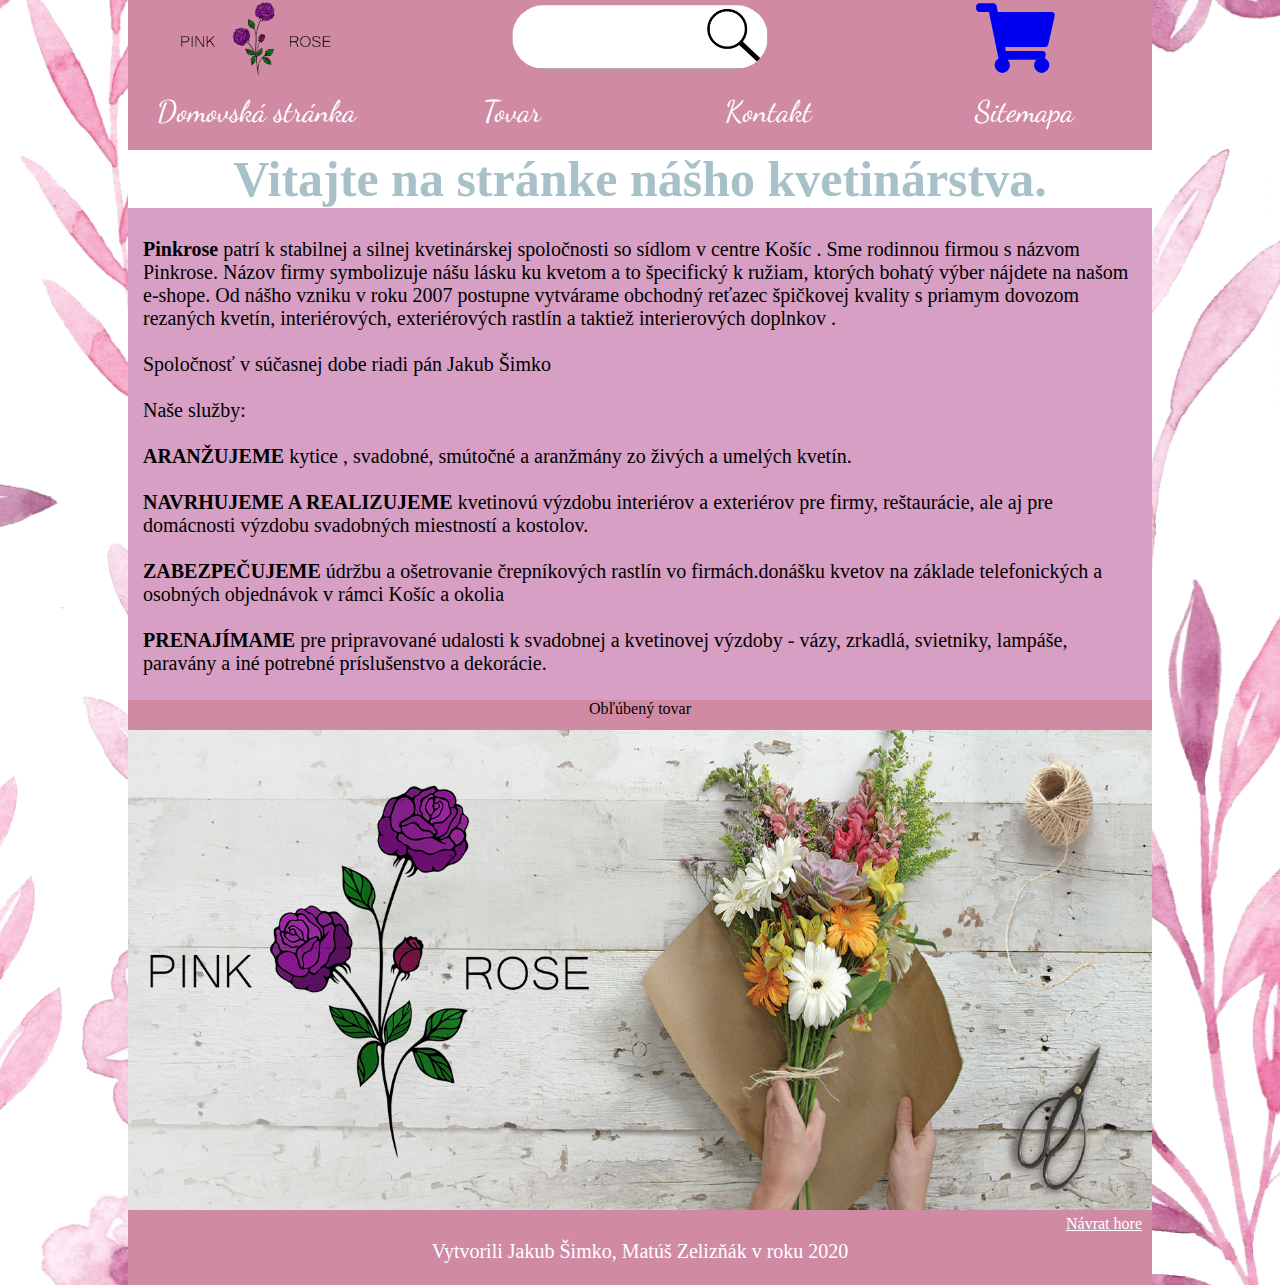
<file: AHOJKY/index.html>
<!DOCTYPE html>
<html lang="en">
<head>
    
    <meta charset="UTF-8">
    <meta name="viewport" content="width=device-width, initial-scale=1.0">
    <meta name="description" content="Na tejto stránke nájdete potrebné informácie o firme Pinkrose">
    <meta name="keywords" content=" O nás Domovská stránka kytice kvety ruže Pinkrose služby ">
    <title>Pinkrose</title>
    <link href="https://fonts.googleapis.com/css?family=Dancing+Script" rel="stylesheet">
    <link rel="stylesheet" href="https://cdnjs.cloudflare.com/ajax/libs/font-awesome/5.13.0/css/all.min.css">
    <link rel="stylesheet" href="style.css">
</head>
<body id="top">
    <div class="grid-index">
        <div class="LOGO"> <a href="index.html">
            <img src="img/logo.png" alt="logo" class="logo">
        </a></div>
        <div class="HLADAT"><img src="../AHOJKY/img/kratke.png" alt="nenájdeš"></div>
        <div class="KOSIK"><a href="podstranky/KOSIK.html"><i class="fas fa-shopping-cart"></i></a></div>
        <div class="PROFIL"><a href="index.html"><p>Domovská stránka</p></a></div>
        <div class="TOVAR"><a href="podstranky/TOVAR.html"><p>Tovar</p></a></div>
        <div class="KONTAKTY"><a href="podstranky/KONTAKTY.html"><p>Kontakt</p></a></div>
        <div class="SITEMAPA"><a href="podstranky/SITEMAPA.html"><p>Sitemapa</p></a></div>
        <div class="AKCIE"><h2>Vitajte na stránke nášho kvetinárstva.</h2>
            <p class="onas"> <strong>Pinkrose</strong>  patrí k stabilnej a silnej kvetinárskej spoločnosti so sídlom v centre Košíc .
                Sme rodinnou firmou s názvom Pinkrose. Názov firmy symbolizuje nášu lásku ku kvetom a to špecifický k ružiam, ktorých bohatý výber nájdete na našom e-shope.
                Od nášho vzniku v roku 2007 postupne vytvárame obchodný reťazec špičkovej kvality s priamym dovozom rezaných kvetín, interiérových, exteriérových rastlín a taktiež interierových doplnkov .
                <br><br>
                Spoločnosť v súčasnej dobe riadi pán Jakub Šimko
                <br><br>
                Naše služby:
                <br><br>
                <strong>ARANŽUJEME</strong>
                kytice , svadobné, smútočné a aranžmány zo živých a umelých kvetín.
                <br><br>
                <strong>NAVRHUJEME A REALIZUJEME</strong>
                kvetinovú výzdobu interiérov a exteriérov pre firmy, reštaurácie, ale aj pre domácnosti
                výzdobu svadobných miestností a kostolov.
                <br><br>
                 <strong>ZABEZPEČUJEME</strong>
                údržbu a ošetrovanie črepníkových rastlín vo firmách.donášku kvetov na základe telefonických a osobných objednávok v rámci Košíc a okolia
                <br><br>
                 <strong>PRENAJÍMAME</strong>
                pre pripravované udalosti k svadobnej a kvetinovej výzdoby - vázy, zrkadlá, svietniky, lampáše, paravány a iné potrebné príslušenstvo a dekorácie. <br><br></p>
    
        </div>
        <div class="OT">Obľúbený tovar</div>

        <div class="INDEXOBRAZKY"><img src="../AHOJKY/img/Zľava.png" alt="zlavadnahahahha"></div>

        <div class="PASIK"><a href="#top" class="navrat">Návrat hore</a>
            <p class="finfo">
               Vytvorili  Jakub Šimko, Matúš Zelizňák v roku 2020<br>
           </p> </div>
        <div class="MENU"> <li class="dropdown">
            <a href="javascript:void(0)" class="menu">Menu</a>
            <div class="dropdown-content">
              <a href="podstranky/TOVAR.html">Tovar</a>
              <a href="podstranky/KONTAKTY.html">Kontakt</a>
              <a href="podstranky/SITEMAPA.html">Sitemapa</a>
            </div>
        </div>
      </div>
</body>
</html>
</file>
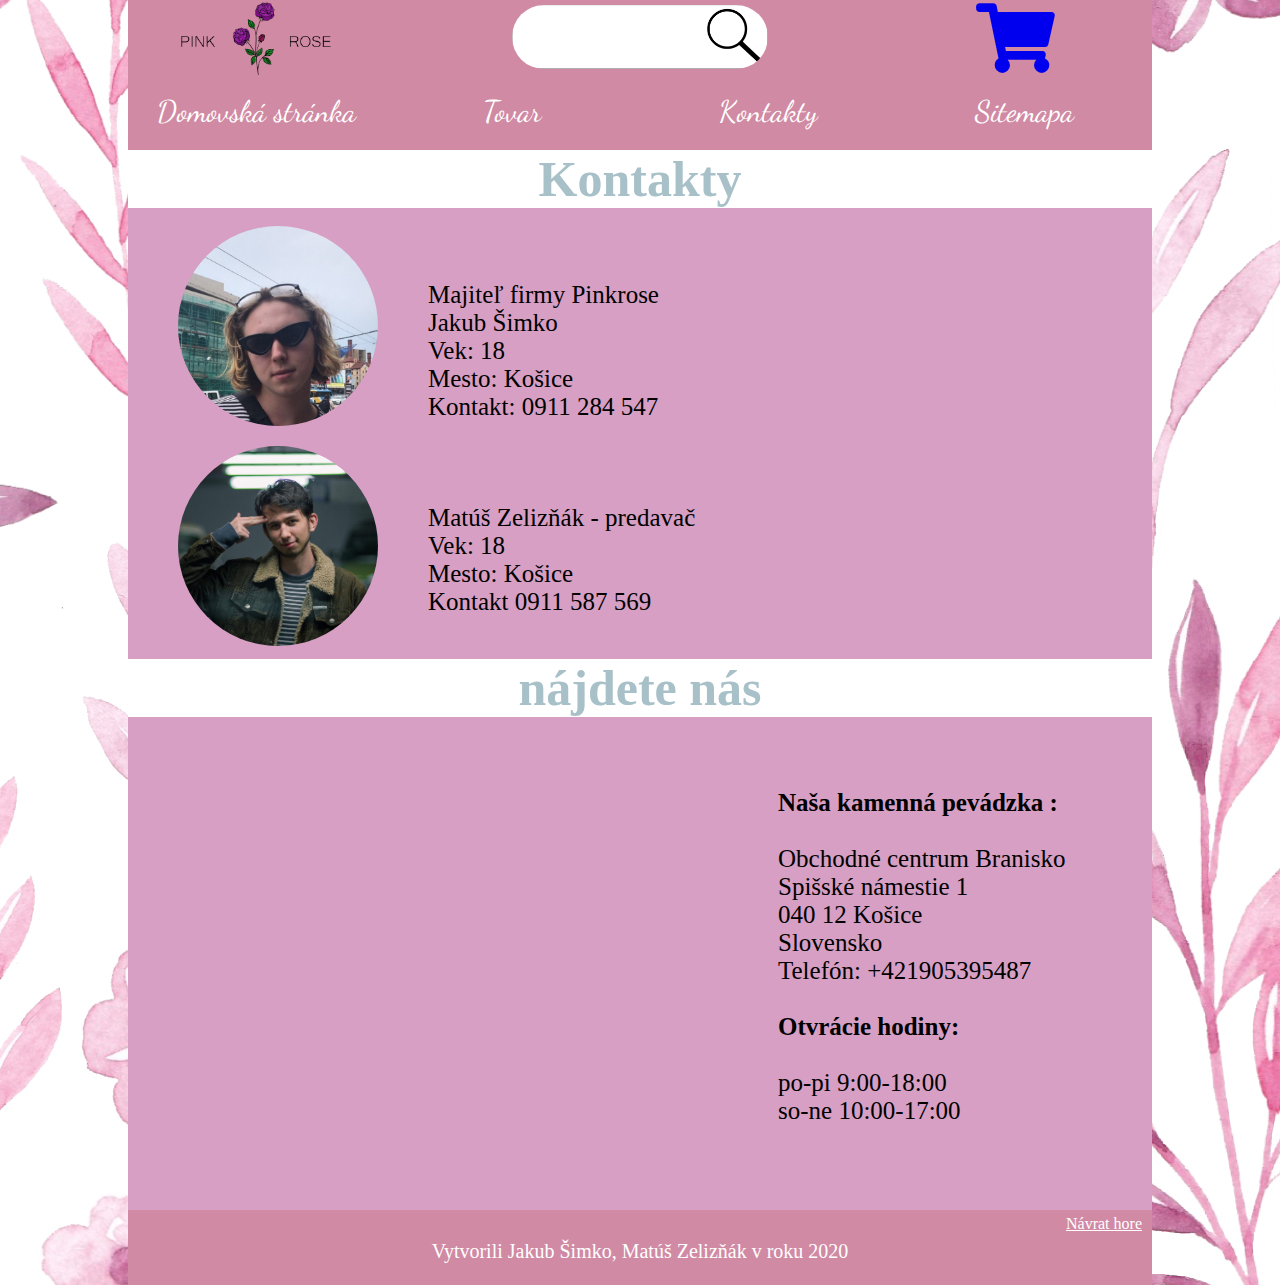
<file: AHOJKY/podstranky/KONTAKTY.html>
<!DOCTYPE html>
<html lang="en">
<head>
    
    <meta charset="UTF-8">
    <meta name="viewport" content="width=device-width, initial-scale=1.0">
    <meta name="description" content="Na tejto stránke nájdete kontakt na naších zamestnancov a ďalšie informácie súvisiace s obchodom ">
    <meta name="keywords" content="otváracie hodiny Telefón adresa kontakt číslo ">
    <title>Pinkrose</title>
    <link href="https://fonts.googleapis.com/css?family=Dancing+Script" rel="stylesheet">
    <link rel="stylesheet" href="https://cdnjs.cloudflare.com/ajax/libs/font-awesome/5.13.0/css/all.min.css">
    <link rel="stylesheet" href="../style.css">
</head>
<body id="top">
    <div class="grid-kontakty">
        <div class="LOGO"> <a href="../index.html">
            <img src="../img/logo.png" alt="logo" class="logo">
        </a></div>
        <div class="HLADAT"><img src="../img/kratke.png" alt="nenájdeš"></div>
        <div class="KOSIK"><a href="KOSIK.html"><i class="fas fa-shopping-cart"></i></a></div>
        <div class="PROFIL"><a href="../index.html"><p>Domovská stránka</p></a></div>
        <div class="TOVAR"><a href="TOVAR.html"><p>Tovar</p></a></div>
        <div class="KONTAKTY"><a href="KONTAKTY.html"><p>Kontakty</p></a></div>
        <div class="SITEMAPA"><a href="SITEMAPA.html"><p>Sitemapa</p></a></div>
        <div class="PASIK"><a href="#top" class="navrat">Návrat hore</a>
            <p class="finfo">
               Vytvorili  Jakub Šimko, Matúš Zelizňák v roku 2020<br>
           </p> </div>
        <div class="KONTAKT">
            <h2>Kontakty</h2>
            <br>
            <img src="../img/jakub.jpg" alt="jakub" width="200" height="200" style="margin:0px 50px" class="image2" title="jakub">
            
            <p class="clen">
                Majiteľ firmy Pinkrose <br>
                Jakub Šimko <br>
                Vek: 18 <br>
                Mesto: Košice <br>
                Kontakt: 0911 284 547 <br>
        </p>
        <img src="../img/matus.jpg" alt="matus" width="200" height="200" style="margin:0px 50px" class="image2">
        <p class="clen">
            <br>
            Matúš Zelizňák - predavač<br>
            Vek: 18<br>
            Mesto: Košice<br>
            Kontakt 0911 587 569<br>
        </p>
        <br><h2>nájdete nás</h2><br>
        <iframe class="mapa" src="https://www.google.com/maps/embed?pb=!1m18!1m12!1m3!1d658.4559738600785!2d21.28306356870369!3d48.68973152512597!2m3!1f0!2f0!3f0!3m2!1i1024!2i768!4f13.1!3m3!1m2!1s0x473edf8ccaf26a69%3A0x68758c0e8b351ba2!2sOC%20Branisko!5e0!3m2!1ssk!2ssk!4v1582504428248!5m2!1ssk!2ssk" width="600" height="450" frameborder="0" style="border:0;" allowfullscreen=""></iframe>
        <br>
    <p class="obchod">
             <strong> Naša kamenná pevádzka :</strong><br><br>
            Obchodné centrum Branisko<br>
            Spišské námestie 1<br>
            040 12 Košice<br>
            Slovensko<br>
            Telefón: +421905395487<br>    
            <br>
            <strong>Otvrácie hodiny:<br></strong> 
            <br>
            po-pi   9:00-18:00<br>
            so-ne  10:00-17:00<br>
    </p>    
    </div>
    <div class="MENU"> <li class="dropdown">
        <a href="javascript:void(0)" class="menu">Menu</a>
        <div class="dropdown-content">
          <a href="../podstranky/TOVAR.html">Tovar</a>
          <a href="../podstranky/KONTAKTY.html">Kontakt</a>
          <a href="../podstranky/SITEMAPA.html">Sitemapa</a>
        </div>
    </div>
      </div>
</body>
</html>
</file>
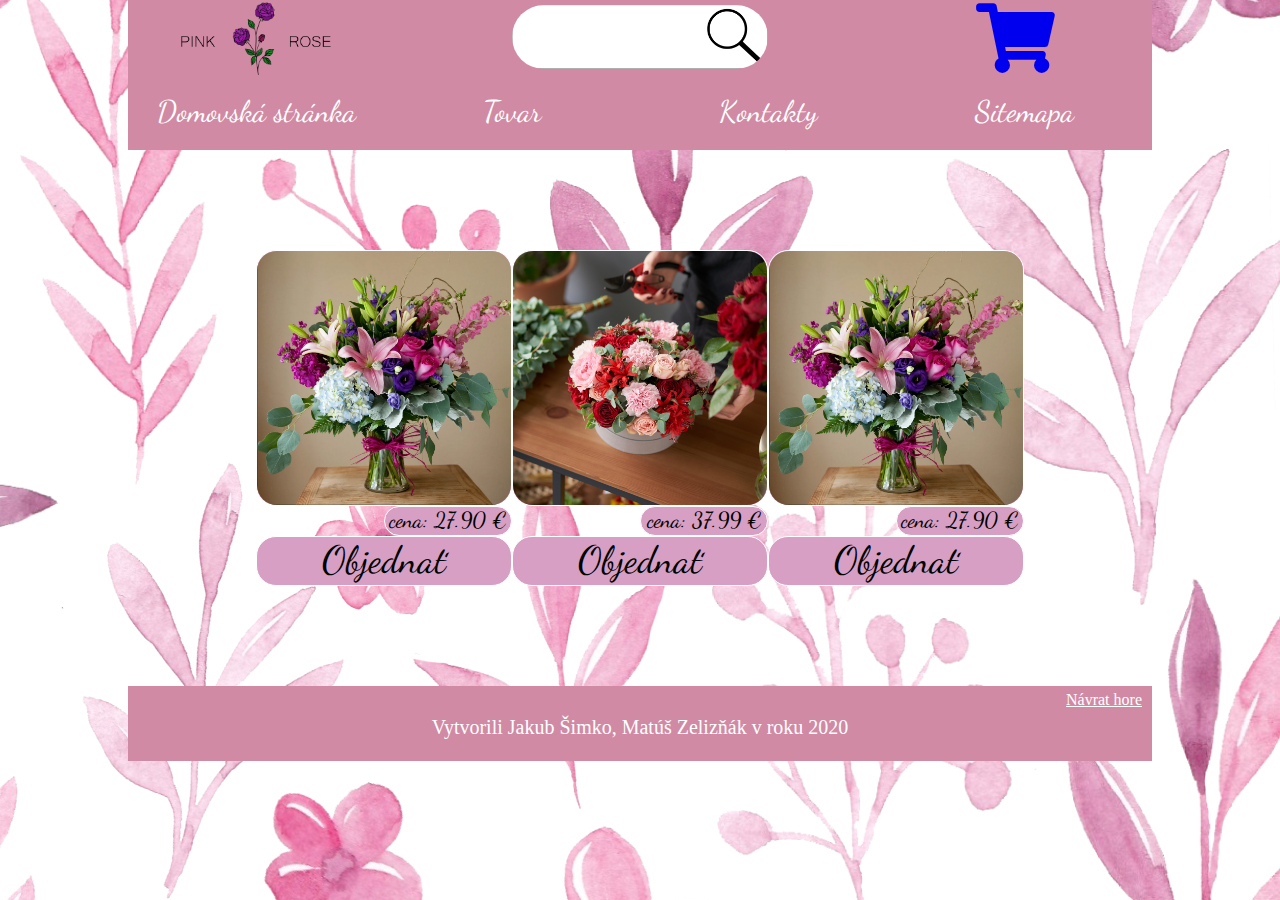
<file: AHOJKY/podstranky/KOSIK.html>
<!DOCTYPE html>
<html lang="en">
<head>
    
    <meta charset="UTF-8">
    <meta name="viewport" content="width=device-width, initial-scale=1.0">
    <meta name="description" content="Na tejto stránke nájdete náš košík do ktorého je možné pridať tovar ktorý si následne môžeš kúpiť">
    <meta name="keywords" content="kytica kytice nákup objednať kúpiť košík  ">
    <title>Pinkrose</title>
    <link href="https://fonts.googleapis.com/css?family=Dancing+Script" rel="stylesheet">
    <link rel="stylesheet" href="https://cdnjs.cloudflare.com/ajax/libs/font-awesome/5.13.0/css/all.min.css">
    <link rel="stylesheet" href="../style.css">
</head>
<body id="top">
    <div class="grid-kosik">
        <div class="LOGO"> <a href="../index.html">
            <img src="../img/logo.png" alt="logo" class="logo">
        </a></div>
        <div class="HLADAT"><img src="../img/kratke.png" alt="nenájdeš"></div>
        <div class="KOSIK"><a href="KOSIK.html"><i class="fas fa-shopping-cart"></i></a></div>
        <div class="PROFIL"><a href="../index.html"><p>Domovská stránka</p></a></div>
        <div class="TOVAR"><a href="TOVAR.html"><p>Tovar</p></a></div>
        <div class="KONTAKTY"><a href="KONTAKTY.html"><p>Kontakty</p></a></div>
        <div class="SITEMAPA"><a href="SITEMAPA.html"><p>Sitemapa</p></a></div>
        <div class="PASIK"><a href="#top" class="navrat">Návrat hore</a>
            <p class="finfo">
               Vytvorili  Jakub Šimko, Matúš Zelizňák v roku 2020<br>
           </p> </div>
        <div class="KTOVAR1"><img src="../img/produkt2.png" alt="produkt1"></div>
        <div class="KTOVAR2"><img src="../img/produkt3.png" alt="produkt1"></div>
        <div class="KTOVAR3"><img src="../img/produkt2.png" alt="produkt1"></div>
        <div class="KCENA1">cena: 27.90 €</div>
        <div class="KCENA2">cena: 37.99 €</div>
        <div class="KCENA3">cena: 27.90 €</div>
        <div class="KPOPIS1">Objednať</div>
        <div class="KPOPIS2">Objednať</div>
        <div class="KPOPIS3">Objednať</div>
        <div class="MENU"> <li class="dropdown">
            <a href="javascript:void(0)" class="menu">Menu</a>
            <div class="dropdown-content">
              <a href="../podstranky/TOVAR.html">Tovar</a>
              <a href="../podstranky/KONTAKTY.html">Kontakt</a>
              <a href="../podstranky/SITEMAPA.html">Sitemapa</a>
            </div>
        </div>
      </div>
</body>
</html>
</file>
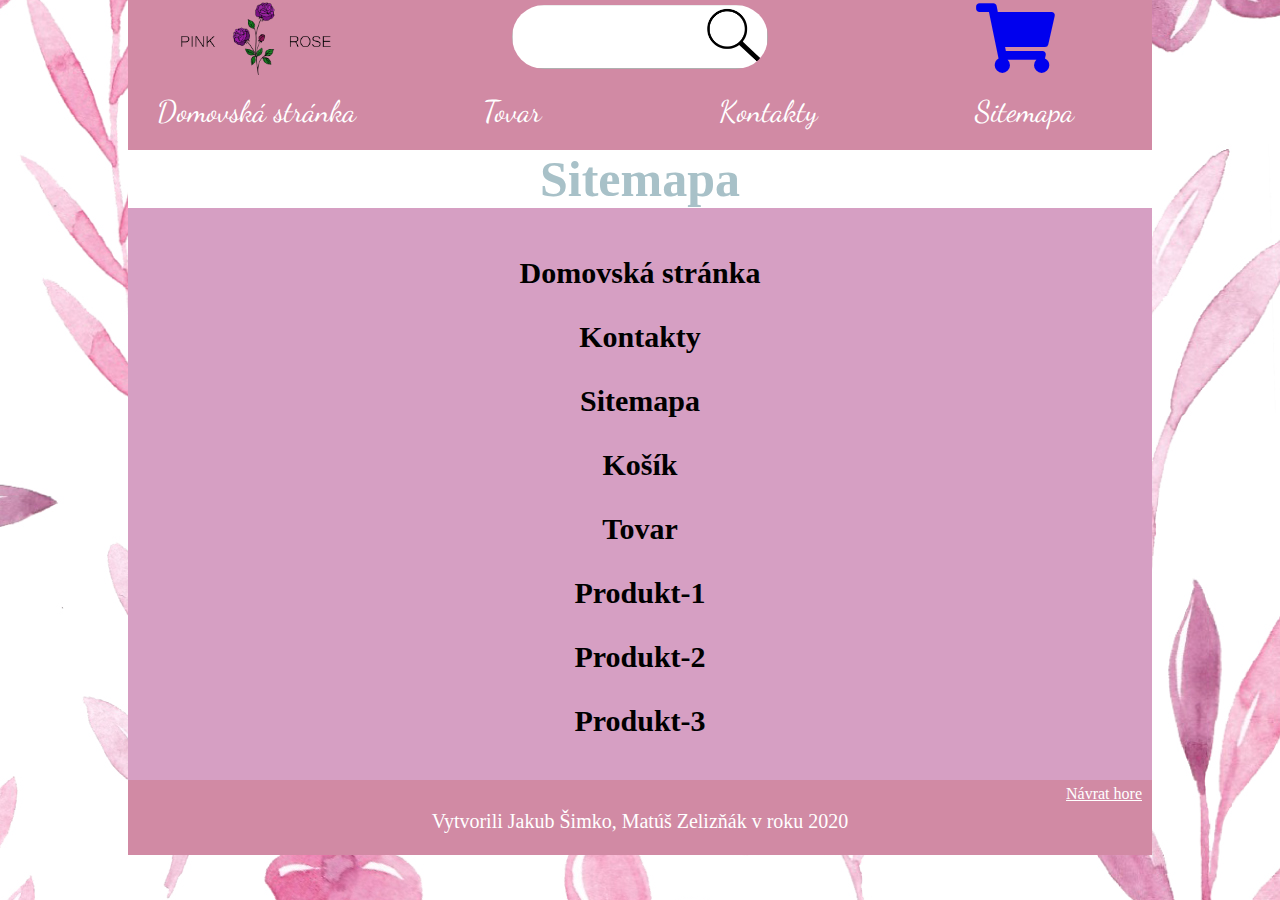
<file: AHOJKY/podstranky/SITEMAPA.html>
<!DOCTYPE html>
<html lang="en">
<head>
    
    <meta charset="UTF-8">
    <meta name="viewport" content="width=device-width, initial-scale=1.0">
    <meta name="description" content="Na tejto stránke nájdete stručný prehľad našej stránky">
    <meta name="keywords" content="sitemapa tovar košík Domovská stránka Kontakty  ">
    <title>Pinkrose</title>
    <link href="https://fonts.googleapis.com/css?family=Dancing+Script" rel="stylesheet">
    <link rel="stylesheet" href="https://cdnjs.cloudflare.com/ajax/libs/font-awesome/5.13.0/css/all.min.css">
    <link rel="stylesheet" href="../style.css">
</head>
<body id="top">
    <div class="grid-sitemapa">
        <div class="LOGO"> <a href="../index.html">
            <img src="../img/logo.png" alt="logo" class="logo">
        </a></div>
        <div class="HLADAT"><img src="../img/kratke.png" alt="nenájdeš"></div>
        <div class="KOSIK"><a href="KOSIK.html"><i class="fas fa-shopping-cart"></i></a></div>
        <div class="PROFIL"><a href="../index.html"><p>Domovská stránka</p></a></div>
        <div class="TOVAR"><a href="TOVAR.html"><p>Tovar</p></a></div>
        <div class="KONTAKTY"><a href="KONTAKTY.html"><p>Kontakty</p></a></div>
        <div class="SITEMAPA"><a href="SITEMAPA.html"><p>Sitemapa</p></a></div>
        <div class="PASIK"><a href="#top" class="navrat">Návrat hore</a>
            <p class="finfo">
               Vytvorili  Jakub Šimko, Matúš Zelizňák v roku 2020<br>
           </p> </div>
        <div class="OBRAZOKSITEMAPA"><h2>Sitemapa</h2><br> 
            
            <a class=sitemapicka href="../index.html"><p><strong>Domovská stránka</strong></p></a>
            <a class=sitemapicka href="KONTAKTY.html"><p><strong>Kontakty</strong></p></a> 
            <a class=sitemapicka href="SITEMAPA.html"><p><strong>Sitemapa</strong></p></a> 
            <a class=sitemapicka href="KOSIK.html"><p><strong>Košík</strong></p></a>
            <a class=sitemapicka href="TOVAR.html"><p><strong>Tovar</strong></p></a> 
            <a class=sitemapicka href="TOVAR-1.html"><p><strong>Produkt-1</strong></p></a> 
            <a class=sitemapicka href="TOVAR-2.html"><p><strong>Produkt-2</strong></p></a> 
            <a class=sitemapicka href="TOVAR-3.html"><p><strong>Produkt-3</strong></p></a> 
        
        
        </div>
        <div class="MENU"> <li class="dropdown">
            <a href="javascript:void(0)" class="menu">Menu</a>
            <div class="dropdown-content">
              <a href="../podstranky/TOVAR.html">Tovar</a>
              <a href="../podstranky/KONTAKTY.html">Kontakt</a>
              <a href="../podstranky/SITEMAPA.html">Sitemapa</a>
            </div>
        </div>
      </div>
</body>
</html>
</file>
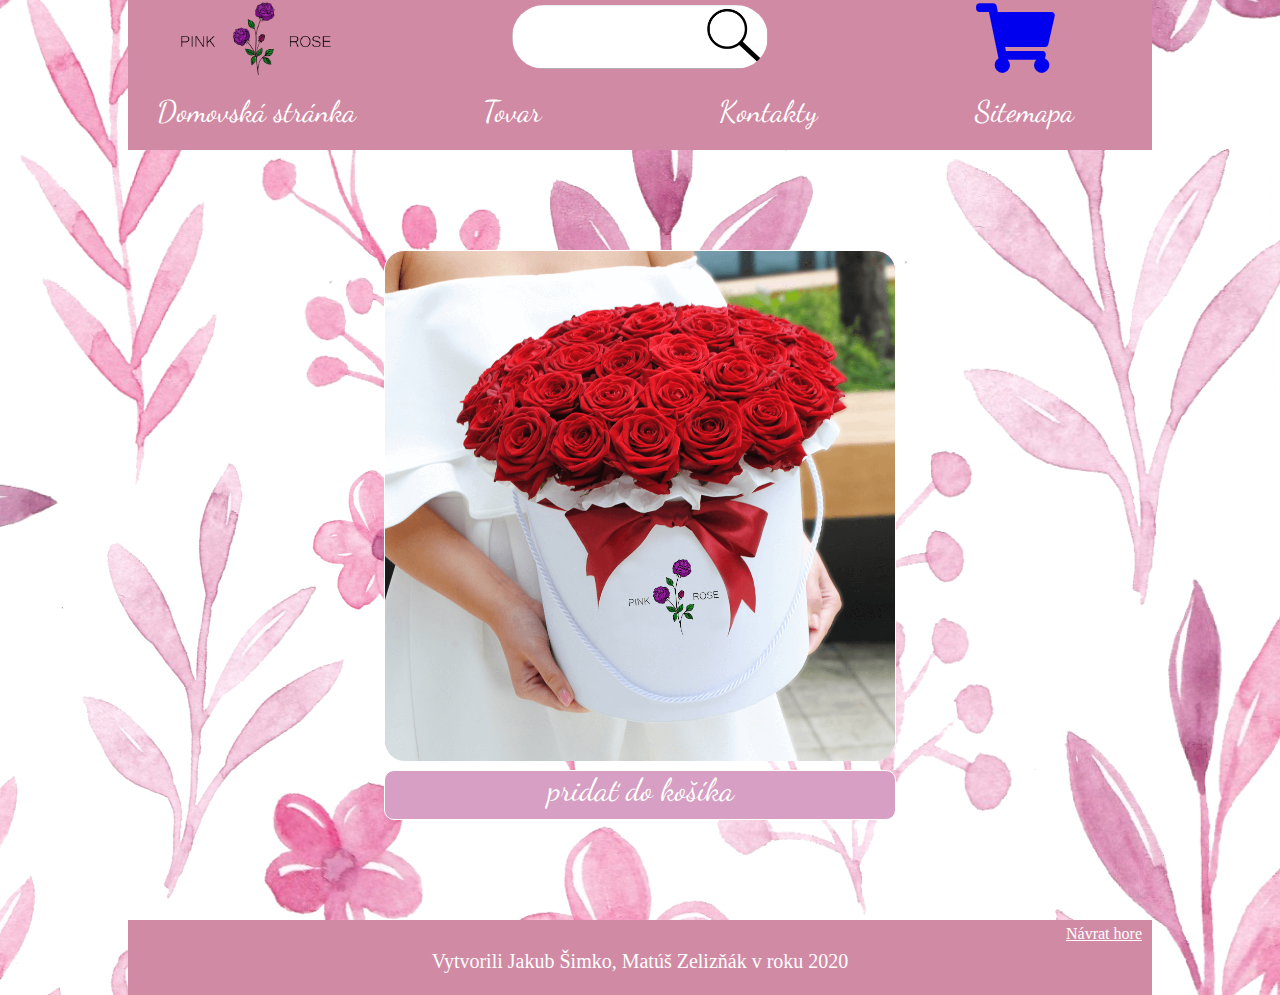
<file: AHOJKY/podstranky/TOVAR-1.html>
<!DOCTYPE html>
<html lang="en">
<head>
    
    <meta charset="UTF-8">
    <meta name="viewport" content="width=device-width, initial-scale=1.0">
    <meta name="description" content="Na tejto stránke nájdete krásnu kyticu z červených ruží firmy Pinkrose">
    <meta name="keywords" content="kytica kytice ruža ruže ruží krásna  ">
    <title>Pinkrose</title>
    <link href="https://fonts.googleapis.com/css?family=Dancing+Script" rel="stylesheet">
    <link rel="stylesheet" href="https://cdnjs.cloudflare.com/ajax/libs/font-awesome/5.13.0/css/all.min.css">
    <link rel="stylesheet" href="../style.css">
</head>
<body id="top">
    <div class="grid-TOVAR-1">
        <div class="LOGO"> <a href="../index.html">
            <img src="../img/logo.png" alt="logo" class="logo">
        </a></div>
        <div class="HLADAT"><img src="../img/kratke.png" alt="nenájdeš"></div>
        <div class="KOSIK"><a href="KOSIK.html"><i class="fas fa-shopping-cart"></i></a></div>
        <div class="PROFIL"><a href="../index.html"><p>Domovská stránka</p></a></div>
        <div class="TOVAR"><a href="TOVAR.html"><p>Tovar</p>></a></div>
        <div class="KONTAKTY"><a href="KONTAKTY.html"><p>Kontakty</p></a></div>
        <div class="SITEMAPA"><a href="SITEMAPA.html"><p>Sitemapa</p></a></div>
        <div class="PTOVAR-1"><img src="../img/produkt1.png" alt="krásna kytica z červených ruží"></div>
        <div class="PPOPIS-1"><a href="../podstranky/KOSIK.html">pridať do košíka</a></div>
        <div class="PASIK"><a href="#top" class="navrat">Návrat hore</a>
            <p class="finfo">
               Vytvorili  Jakub Šimko, Matúš Zelizňák v roku 2020<br>
           </p> </div>
           <div class="MENU"> <li class="dropdown">
            <a href="javascript:void(0)" class="menu">Menu</a>
            <div class="dropdown-content">
              <a href="../podstranky/TOVAR.html">Tovar</a>
              <a href="../podstranky/KONTAKTY.html">Kontakt</a>
              <a href="../podstranky/SITEMAPA.html">Sitemapa</a>
            </div>
        </div>
      </div>
</body>
</html>
</file>
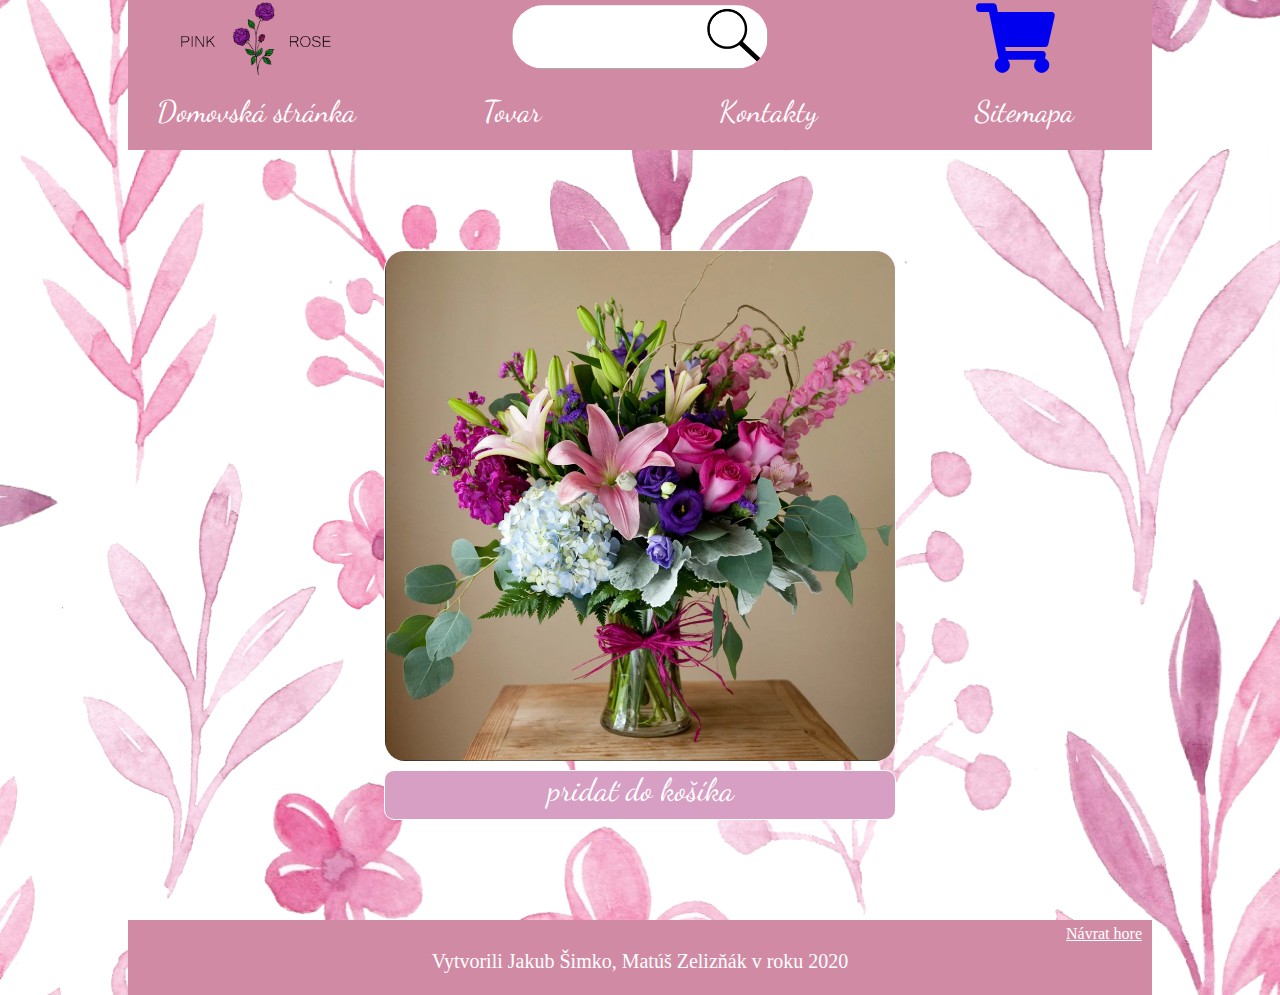
<file: AHOJKY/podstranky/TOVAR-2.html>
<!DOCTYPE html>
<html lang="en">
<head>
    
    <meta charset="UTF-8">
    <meta name="viewport" content="width=device-width, initial-scale=1.0">
    <meta name="description" content="Na tejto stránke nájdete krásnu kyticu zmes kvetov firmy Pinkrose">
    <meta name="keywords" content="kytica kytice zmes Vesmírna kvetov krásna  ">
    <title>Pinkrose</title>
    <link href="https://fonts.googleapis.com/css?family=Dancing+Script" rel="stylesheet">
    <link rel="stylesheet" href="https://cdnjs.cloudflare.com/ajax/libs/font-awesome/5.13.0/css/all.min.css">
    <link rel="stylesheet" href="../style.css">
</head>
<body id="top">
    <div class="grid-TOVAR-2">
        <div class="LOGO"> <a href="../index.html">
            <img src="../img/logo.png" alt="logo" class="logo">
        </a></div>
        <div class="HLADAT"><img src="../img/kratke.png" alt="nenájdeš"></div>
        <div class="KOSIK"><a href="KOSIK.html"><i class="fas fa-shopping-cart"></i></a></div>
        <div class="PROFIL"><a href="../index.html"><p>Domovská stránka</p></a></div>
        <div class="TOVAR"><a href="TOVAR.html"><p>Tovar</p>></a></div>
        <div class="KONTAKTY"><a href="KONTAKTY.html"><p>Kontakty</p></a></div>
        <div class="SITEMAPA"><a href="SITEMAPA.html"><p>Sitemapa</p></a></div>
        <div class="PTOVAR-2"><img src="../img/produkt2.png" alt="krásna Vesmírna kytica zmes kvetov "></div>
        <div class="PPOPIS-2"><a href="../podstranky/KOSIK.html">pridať do košíka</a></div>
        <div class="PASIK"><a href="#top" class="navrat">Návrat hore</a>
            <p class="finfo">
               Vytvorili  Jakub Šimko, Matúš Zelizňák v roku 2020<br>
           </p> </div>
           <div class="MENU"> <li class="dropdown">
            <a href="javascript:void(0)" class="menu">Menu</a>
            <div class="dropdown-content">
              <a href="../podstranky/TOVAR.html">Tovar</a>
              <a href="../podstranky/KONTAKTY.html">Kontakt</a>
              <a href="../podstranky/SITEMAPA.html">Sitemapa</a>
            </div>
        </div>
      </div>
</body>
</html>
</file>
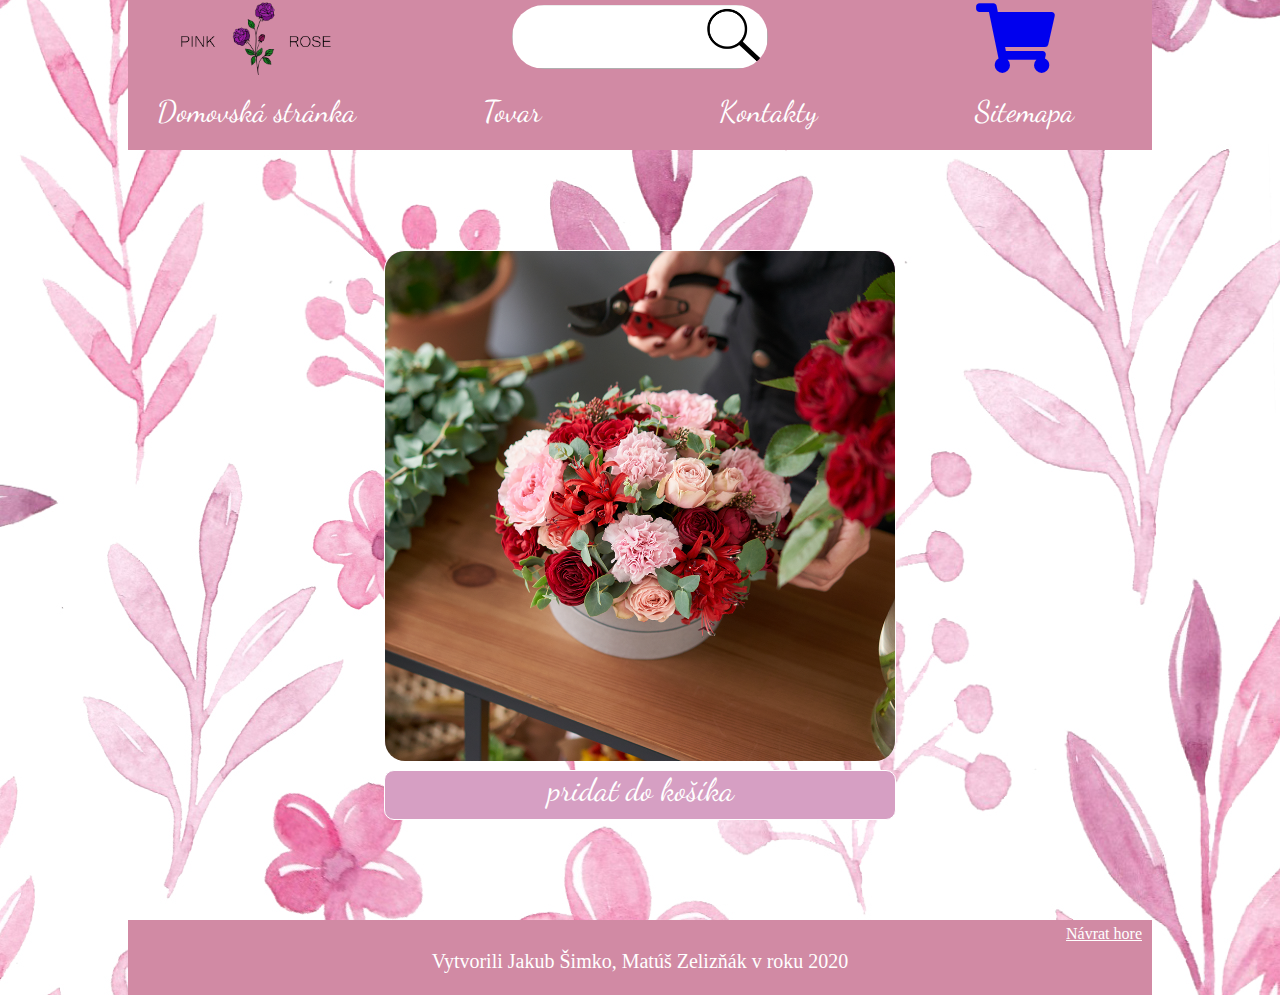
<file: AHOJKY/podstranky/TOVAR-3.html>
<!DOCTYPE html>
<html lang="en">
<head>
    
    <meta charset="UTF-8">
    <meta name="viewport" content="width=device-width, initial-scale=1.0">
    <meta name="description" content="Na tejto stránke nájdete krásnu kyticu mixed colour firmy Pinkrose">
    <meta name="keywords" content="kytica kytice mixed colour  krásna  ">
    <title>Pinkrose</title>
    <link href="https://fonts.googleapis.com/css?family=Dancing+Script" rel="stylesheet">
    <link rel="stylesheet" href="https://cdnjs.cloudflare.com/ajax/libs/font-awesome/5.13.0/css/all.min.css">
    <link rel="stylesheet" href="../style.css">
</head>
<body id="top">
    <div class="grid-TOVAR-3">
        <div class="LOGO"> <a href="../index.html">
            <img src="../img/logo.png" alt="logo" class="logo">
        </a></div>
        <div class="HLADAT"><img src="../img/kratke.png" alt="nenájdeš"></div>
        <div class="KOSIK"><a href="KOSIK.html"><i class="fas fa-shopping-cart"></i></a></div>
        <div class="PROFIL"><a href="../index.html"><p>Domovská stránka</p></a></div>
        <div class="TOVAR"><a href="TOVAR.html"><p>Tovar</p>></a></div>
        <div class="KONTAKTY"><a href="KONTAKTY.html"><p>Kontakty</p></a></div>
        <div class="SITEMAPA"><a href="SITEMAPA.html"><p>Sitemapa</p></a></div>
        <div class="PTOVAR-3"><img src="../img/produkt3.png" alt="krásna kytica mixed colour"></div>
        <div class="PPOPIS-3"><a href="../podstranky/KOSIK.html">pridať do košíka</a></div>
        <div class="PASIK"><a href="#top" class="navrat">Návrat hore</a>
            <p class="finfo">
               Vytvorili  Jakub Šimko, Matúš Zelizňák v roku 2020<br>
           </p> </div>
           <div class="MENU"> <li class="dropdown">
            <a href="javascript:void(0)" class="menu">Menu</a>
            <div class="dropdown-content">
              <a href="../podstranky/TOVAR.html">Tovar</a>
              <a href="../podstranky/KONTAKTY.html">Kontakt</a>
              <a href="../podstranky/SITEMAPA.html">Sitemapa</a>
            </div>
        </div>
      </div>
</body>
</html>
</file>
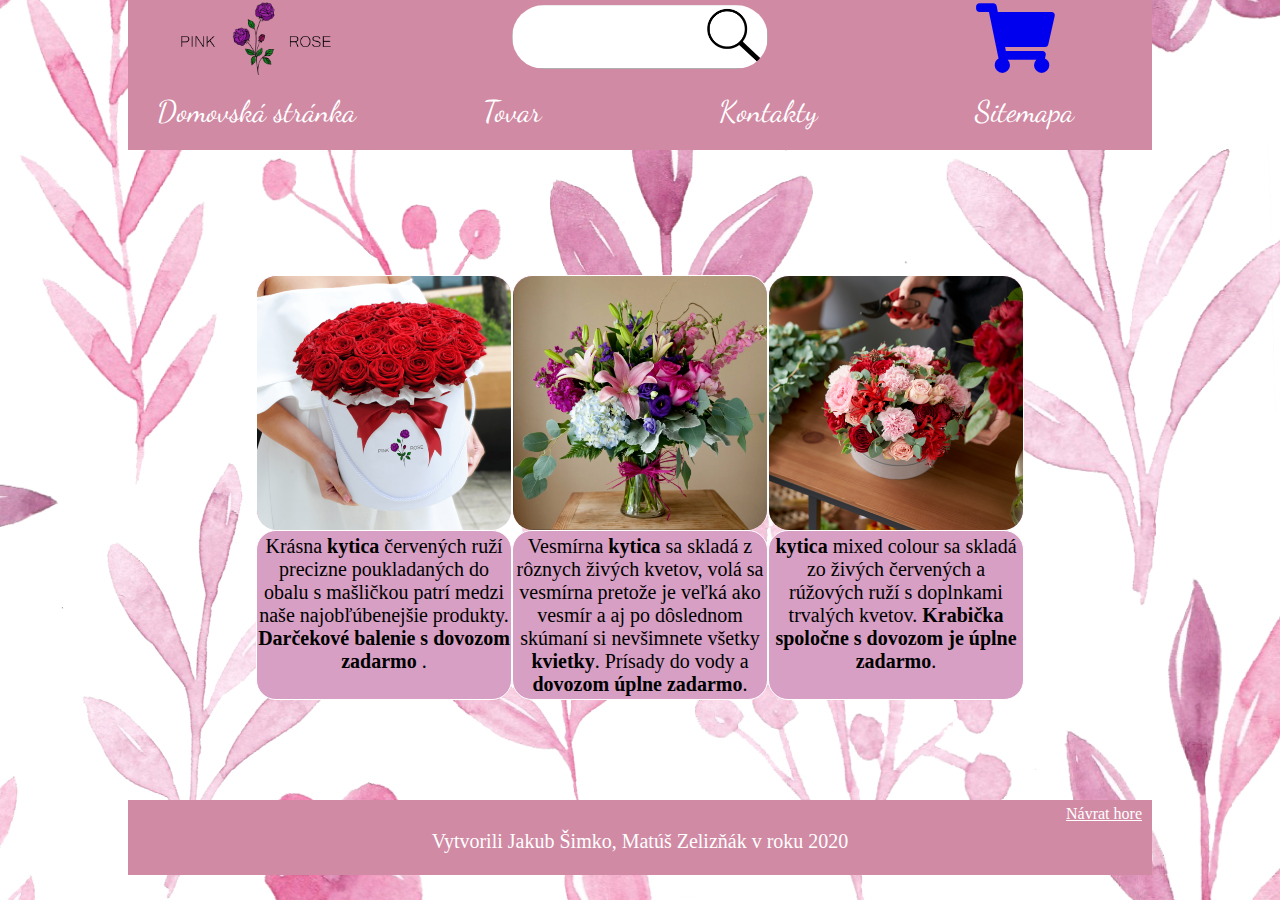
<file: AHOJKY/podstranky/TOVAR.html>
<!DOCTYPE html>
<html lang="en">
<head>
    
    <meta charset="UTF-8">
    <meta name="viewport" content="width=device-width, initial-scale=1.0">
    <meta name="description" content="Na tejto stránke nájdete dostupný tovar firmy Pinkrose">
    <meta name="keywords" content="kytica kytice ruža ruže ruží tovar zadarmo produkt ">
    <title>Pinkrose</title>
    <link href="https://fonts.googleapis.com/css?family=Dancing+Script" rel="stylesheet">
    <link rel="stylesheet" href="https://cdnjs.cloudflare.com/ajax/libs/font-awesome/5.13.0/css/all.min.css">
    <link rel="stylesheet" href="../style.css">
</head>
<body id="top">
    <div class="grid-tovar">
        <div class="LOGO"> <a href="../index.html">
            <img src="../img/logo.png" alt="logo" class="logo">
        </a></div>
        <div class="HLADAT"><img src="../img/kratke.png" alt="nenájdeš"></div>
        <div class="KOSIK"><a href="KOSIK.html"><i class="fas fa-shopping-cart"></i></a></div>
        <div class="PROFIL"><a href="../index.html"><p>Domovská stránka</p></a></div>
        <div class="TOVAR"><a href="TOVAR.html"><p>Tovar</p></a></div>
        <div class="KONTAKTY"><a href="KONTAKTY.html"><p>Kontakty</p></a></div>
        <div class="SITEMAPA"><a href="SITEMAPA.html"><p>Sitemapa</p></a></div>
        <div class="TOVAR1"><a href="../podstranky/TOVAR-1.html"><img src="../img/produkt150.png" alt="produkt1"></a>
            </div>
        <div class="TOVAR2"><a href="../podstranky/TOVAR-2.html">
            <img src="../img/produkt250.png" alt="produkt1"></a></div>
        <div class="TOVAR3"><a href="../podstranky/TOVAR-3.html">
            <img src="../img/produkt350.png" alt="produkt1"></a></div>

        <div class="POPIS1"> <p> Krásna <strong>kytica</strong> červených ruží 
             precizne poukladaných do 
            obalu s mašličkou patrí medzi naše najobľúbenejšie produkty. <strong>Darčekové
            balenie s dovozom zadarmo</strong> .</p>

        </div>
        <div class="POPIS2"><p>Vesmírna <strong>kytica</strong> sa skladá z rôznych živých kvetov, 
            volá sa vesmírna pretože je veľká ako vesmír a aj po dôslednom skúmaní si nevšimnete 
            všetky <strong>kvietky</strong>. Prísady do vody a <strong>dovozom úplne zadarmo</strong>.</p>

        </div>
        <div class="POPIS3"><p><strong>kytica</strong> mixed colour sa skladá zo živých červených
             a rúžových ruží s doplnkami trvalých kvetov. <strong>Krabička spoločne s dovozom je úplne 
                zadarmo</strong>.</p>


        </div>
        
        <div class="PASIK"><a href="#top" class="navrat">Návrat hore</a>
            <p class="finfo">
               Vytvorili  Jakub Šimko, Matúš Zelizňák v roku 2020<br>
           </p> </div>
        <div class="MENU"> <li class="dropdown">
            <a href="javascript:void(0)" class="menu">Menu</a>
            <div class="dropdown-content">
              <a href="../podstranky/TOVAR.html">Tovar</a>
              <a href="../podstranky/KONTAKTY.html">Kontakt</a>
              <a href="../podstranky/SITEMAPA.html">Sitemapa</a>
            </div>
        </div>
      </div>
</body>
</html>
</file>
<file: AHOJKY/style.css>
body{
    background-image: url(img/back.jpg);
    margin: 0px;
    padding: 0;
}
/*pc*/
@media only screen and (min-width: 1024px){

  .grid-index {
  display: grid;
  grid-template-columns: 1fr 1fr 1fr 1fr;
  grid-template-rows: 75px 75px 550px 30px 480px 75px;
  grid-template-areas: "LOGO HLADAT HLADAT KOSIK" "PROFIL TOVAR KONTAKTY SITEMAPA" "AKCIE AKCIE AKCIE AKCIE" "OT OT OT OT" "INDEXOBRAZKY INDEXOBRAZKY INDEXOBRAZKY INDEXOBRAZKY" "PASIK PASIK PASIK PASIK";
  min-width: 1024px;
  max-width: 1440px;
  margin: auto;
  width:50%;      
}
.grid-sitemapa {
  display: grid;
  grid-template-columns: 1fr 1fr 1fr 1fr;
  grid-template-rows: 75px 75px 400px 30px 200px 75px;
  grid-template-areas: "LOGO HLADAT HLADAT KOSIK" "PROFIL TOVAR KONTAKTY SITEMAPA" "OBRAZOKSITEMAPA OBRAZOKSITEMAPA OBRAZOKSITEMAPA OBRAZOKSITEMAPA" "OBRAZOKSITEMAPA OBRAZOKSITEMAPA OBRAZOKSITEMAPA OBRAZOKSITEMAPA" "OBRAZOKSITEMAPA OBRAZOKSITEMAPA OBRAZOKSITEMAPA OBRAZOKSITEMAPA" "PASIK PASIK PASIK PASIK";
  min-width: 1024px;
  max-width: 1440px;
  margin: auto;
  width:50%; 
}
.grid-kontakty {
  display: grid;
  grid-template-columns: 1fr 1fr 1fr 1fr;
  grid-template-rows: 75px 75px 830px 30px 200px 75px;
  grid-template-areas: "LOGO HLADAT HLADAT KOSIK" "PROFIL TOVAR KONTAKTY SITEMAPA" "KONTAKT KONTAKT KONTAKT KONTAKT" "KONTAKT KONTAKT KONTAKT KONTAKT" "KONTAKT KONTAKT KONTAKT KONTAKT" "PASIK PASIK PASIK PASIK";
  min-width: 1024px;
  max-width: 1440px;
  margin: auto;
  width:50%; 
}
.grid-tovar {
  display: grid;
  grid-template-columns: 0.5fr 0.5fr 0.5fr 0.5fr 0.5fr 0.5fr 0.5fr 0.5fr;
  grid-template-rows: 75px 75px 50px 75px 255px 170px 100px 75px;
  grid-template-areas: "LOGO LOGO HLADAT HLADAT HLADAT HLADAT KOSIK KOSIK" "PROFIL PROFIL TOVAR TOVAR KONTAKTY KONTAKTY SITEMAPA SITEMAPA" ". . . . . . . ." ". . . . . . . ." ". TOVAR1 TOVAR1 TOVAR2 TOVAR2 TOVAR3 TOVAR3 ." ". POPIS1 POPIS1 POPIS2 POPIS2 POPIS3 POPIS3 ." ". . . . . . . ." "PASIK PASIK PASIK PASIK PASIK PASIK PASIK PASIK";
  min-width: 1024px;
  max-width: 1440px;
  margin: auto;
  width:50%; 
 }
.grid-kosik {
  display: grid;
  grid-template-columns: 0.5fr 0.5fr 0.5fr 0.5fr 0.5fr 0.5fr 0.5fr 0.5fr;
  grid-template-rows: 75px 75px 50px 50px 256px 30px 50px 100px 75px;
  grid-template-areas: "LOGO LOGO HLADAT HLADAT HLADAT HLADAT KOSIK KOSIK" "PROFIL PROFIL TOVAR TOVAR KONTAKTY KONTAKTY SITEMAPA SITEMAPA" ". . . . . . . ." ". . . . . . . ." ". KTOVAR1 KTOVAR1 KTOVAR2 KTOVAR2 KTOVAR3 KTOVAR3 ." ". . KCENA1 . KCENA2 . KCENA3 ." ". KPOPIS1 KPOPIS1 KPOPIS2 KPOPIS2 KPOPIS3 KPOPIS3 ." ". . . . . . . ." "PASIK PASIK PASIK PASIK PASIK PASIK PASIK PASIK";
  min-width: 1024px;
  max-width: 1440px;
  margin: auto;
  width:50%; 
}
.grid-TOVAR-1 {
  display: grid;
  grid-template-columns: 1fr 1fr 1fr 1fr;
  grid-template-rows: 75px 75px 100px 510px 10px 50px 100px 75px;
  grid-template-areas: "LOGO HLADAT HLADAT KOSIK" "PROFIL TOVAR KONTAKTY SITEMAPA" ". . . ." ". PTOVAR-1 PTOVAR-1 ." ". . . ." ". PPOPIS-1 PPOPIS-1 ." ". . . ." "PASIK PASIK PASIK PASIK";
  min-width: 1024px;
  max-width: 1440px;
  margin: auto;
  width:50%; 
}
.grid-TOVAR-2 {
  display: grid;
  grid-template-columns: 1fr 1fr 1fr 1fr;
  grid-template-rows: 75px 75px 100px 510px 10px 50px 100px 75px;
  grid-template-areas: "LOGO HLADAT HLADAT KOSIK" "PROFIL TOVAR KONTAKTY SITEMAPA" ". . . ." ". PTOVAR-2 PTOVAR-2 ." ". . . ." ". PPOPIS-2 PPOPIS-2 ." ". . . ." "PASIK PASIK PASIK PASIK";
  min-width: 1024px;
  max-width: 1440px;
  margin: auto;
  width:50%; 
}
.grid-TOVAR-3 {
  display: grid;
  grid-template-columns: 1fr 1fr 1fr 1fr;
  grid-template-rows: 75px 75px 100px 510px 10px 50px 100px 75px;
  grid-template-areas: "LOGO HLADAT HLADAT KOSIK" "PROFIL TOVAR KONTAKTY SITEMAPA" ". . . ." ". PTOVAR-3 PTOVAR-3 ." ". . . ." ". PPOPIS-3 PPOPIS-3 ." ". . . ." "PASIK PASIK PASIK PASIK";
  min-width: 1024px;
  max-width: 1440px;
  margin: auto;
  width:50%; 
}
.LOGO { grid-area: LOGO;background-color:#D18AA4; 
}
.LOGO img {
    width: 65%;
    margin-top: 0px;
    margin-left: 45px;
}
.HLADAT { grid-area: HLADAT;background-color:#D18AA4; }
.HLADAT:hover{
  background-color:#d69fc3;
}
.HLADAT img{
  width: 50%;
  margin-top: 5px;
  margin-left: 25%;
  border-radius: 100px;
}
.KOSIK { grid-area: KOSIK;background-color:#D18AA4; }
.fas {
  font-size: 70px;
  text-align: center;
  margin-left: 80px;
  margin-top: 2.5px;
}
.KOSIK:hover{
  background-color:#d69fc3
}
.PROFIL { grid-area: PROFIL;
  background-color:#D18AA4;
  font-family: 'Dancing Script', cursive;
  text-align: center; 
}
.PROFIL:hover{
  background-color:#d69fc3;
}
 .PROFIL a{
  text-decoration: none;
  font-size: 30px;
  color: white;
 }
.PROFIL p{
  margin-top: 18px;
}
.TOVAR { grid-area: TOVAR;
   background-color:#D18AA4;
   font-family: 'Dancing Script', cursive;
   text-align: center;
   } 
   .TOVAR:hover{
    background-color:#d69fc3;
   }
  .TOVAR a{
    text-decoration: none;
    font-size: 30px;
    color: white;
 }
 .TOVAR p{
  margin-top: 18px;
 }

.KONTAKTY { grid-area: KONTAKTY; 
  background-color:#D18AA4; 
  font-family: 'Dancing Script', cursive;
  text-align: center;
}
  .KONTAKTY:hover{
    background-color:#d69fc3;
  }
  .KONTAKTY p{
    margin-top: 18px;
  }
  /*obsah podstranky kontakty*/
  .KONTAKTY a{
    text-decoration: none;
    font-size: 30px;
    color: white;
  }
  .image2{
    float: left;
    border-radius: 200px;
    margin-left: 100px;
  }
  .clen{
    font-family: 'Lora', serif;
    color: black;
    font-size: 25px;
    padding-top: 30px;
    margin-left: 100px;
    margin-top:25px;
    }
    .mapa{
      margin-left: 20px;
    }
    .obchod{
      margin-left: 650px;
      margin-top: -400px;
      font-size: 25px
    }
.SITEMAPA { grid-area: SITEMAPA;
  background-color:#D18AA4; 
  font-family: 'Dancing Script', cursive;
  text-align: center; 
}
.SITEMAPA:hover{
  background-color:#d69fc3;
}
  .SITEMAPA a{
    text-decoration: none;
    font-size: 30px;
    color: white;
  }
  .SITEMAPA p{
    margin-top: 18px;
  }
  .sitemapicka{
    margin-top: 5px;
    text-align: center;
    font-size: 30px;
    font-family: 'Lora', serif;
    text-decoration: none;
    color: black;
  }
  .sitemapicka:hover{
    color: white;
  }
.AKCIE { grid-area: AKCIE; background-color:#d69fc3 }
.onas{
  margin-bottom: 0px;
  margin-left: 15px;
  margin-right: 15px;
  margin-top: 30px;
  font-family: 'Lora', serif;
  font-size: 20px;
}
h2{
  text-align: center;
  font-size: 50px;
  color: #a8c1c8;
  font-family: 'Lora', serif;
  background-color: white;
  margin-top: 0px;
  margin-bottom: 0px;
  width: 100%;
}
.OT { grid-area: OT;
  background-color:#D18AA4;
text-align: center; }
.INDEXOBRAZKY { grid-area: INDEXOBRAZKY; background-color:#d69fc3}
.INDEXOBRAZKY img{
  width: 100%;
}
.PASIK { grid-area: PASIK;background-color:#D18AA4; }
.navrat{
  float: right;
  margin-right: 10px;
  margin-top: 5px;
  font-family: 'Lora', serif;
  color: white;}
  .finfo{
    margin-top: 0px;
    margin-bottom: 5px;
    font-size: 20px;
    text-align: center;
    padding-top: 30px;
    font-family: 'Lora', serif;
    color: white;
  }
.OBRAZOKSITEMAPA { grid-area: OBRAZOKSITEMAPA; background-color:#d69fc3; }
.KONTAKT { grid-area: KONTAKT; background-color:#d69fc3;}

/* podstranka TOVAR POZOR*/
.TOVAR1 { grid-area: TOVAR1; background-color:#d69fc3; 
border-radius: 20PX;
border:1px solid white;
}
.TOVAR1 img{
width: 100%;
border-radius: 20px;
}
.TOVAR2{ grid-area: TOVAR2; background-color:#d69fc3; 
  border-radius: 20PX;
  border:1px solid white; 
  }
  .TOVAR2 img{
    width: 100%;
    border-radius: 20px;
    }
.TOVAR3 { grid-area: TOVAR3; background-color:#d69fc3; 
  border-radius: 20PX;
  border:1px solid white; 
  }
  .TOVAR3 img{
    width: 100%;
    border-radius: 20px;
    }
.POPIS1 { grid-area: POPIS1; 
  background-color:#d69fc3; 
  border-radius: 20PX;
  border:1px solid white;
 }
 .POPIS1 p{
  text-decoration: none;
  text-align: center;
  color:black;
  font-family: 'Lora', serif;
  font-size: 20px;
  margin-top: 4px;
 }
.POPIS2 { grid-area: POPIS2;
  background-color:#d69fc3; 
  border-radius: 20PX;
  border:1px solid white; 
   }
   .POPIS2 p{
    text-decoration: none;
    text-align: center;
    color:black;
    font-family: 'Lora', serif;
    font-size: 20px;
    margin-top: 4px;
   }
.POPIS3 { grid-area: POPIS3;
  background-color:#d69fc3; 
  border-radius: 20PX;
  border:1px solid white; 
 }
 .POPIS3 p{
  text-decoration: none;
  text-align: center;
  color:black;
  font-family: 'Lora', serif;
  font-size: 20px;
  margin-top: 4px;
 }

/*KOSIK TOVAR POZOR*/

.KTOVAR1 { grid-area: KTOVAR1; background-color:#d69fc3; 
border-radius: 20px;
border:1px solid white;
}
.KTOVAR1 img{
  width: 100%;
  border-radius: 20px;
  }

.KTOVAR2 { grid-area: KTOVAR2; background-color:#d69fc3;
  border-radius: 20px;
  border:1px solid white;
}
.KTOVAR2 img{
  width: 100%;
  border-radius: 20px;
  }

.KTOVAR3 { grid-area: KTOVAR3; background-color:#d69fc3;
  border-radius: 20px;
  border:1px solid white;
}
.KTOVAR3 img{
  width: 100%;
  border-radius: 20px;
  }

.KCENA1 { grid-area: KCENA1;
  background-color:#d69fc3;
  border-radius: 20px;
  border:1px solid white;
  color: black;
  font-family: 'Dancing Script', cursive;
  font-size: 22px;
 text-align: center; 
}
.KCENA2 { grid-area: KCENA2;background-color:#d69fc3;
  border-radius: 20px;
  border:1px solid white;
  color: black;
  font-family: 'Dancing Script', cursive;
  font-size: 22px;
 text-align: center; 

 }
.KCENA3 { grid-area: KCENA3;background-color:#d69fc3; 
  border-radius: 20px;
  border:1px solid white;
  color: black;
  font-family: 'Dancing Script', cursive;
  font-size: 22px;
 text-align: center; 

}
.KPOPIS1 { grid-area: KPOPIS1;background-color:#d69fc3; 
  border-radius: 20px;
  border:1px solid white;
  color: black;
  font-family: 'Dancing Script', cursive;
  font-size: 38px;
 text-align: center; 
}
.KPOPIS2 { grid-area: KPOPIS2; background-color:#d69fc3;
  border-radius: 20px;
  border:1px solid white;
  color: black;
  font-family: 'Dancing Script', cursive;
  font-size: 38px;
 text-align: center; 
}
.KPOPIS3 { grid-area: KPOPIS3;background-color:#d69fc3; 
  border-radius: 20px;
  border:1px solid white;
  color: black;
  font-family: 'Dancing Script', cursive;
  font-size: 38px;
 text-align: center; 
}

/*TOVAR PODSTRANKY*/
.PTOVAR-1 { grid-area: PTOVAR-1;
  background-color:#d69fc3; 
  border-radius: 20PX;
  border:1px solid white; }

  .PTOVAR-1 img{
    width: 100%;
    border-radius: 20px;
    }
.PTOVAR-2 { grid-area: PTOVAR-2;
  background-color:#d69fc3; 
  border-radius: 20PX;
  border:1px solid white;}
  .PTOVAR-2 img{
    width: 100%;
    border-radius: 20px;
    }

.PTOVAR-3 { grid-area: PTOVAR-3;
      background-color:#d69fc3; 
     border-radius: 20PX;
     border:1px solid white;}
  .PTOVAR-3 img{
       width: 100%;
       border-radius: 20px;
       }
   
 .PPOPIS-1 { grid-area: PPOPIS-1;
  background-color:#d69fc3;
  border:1px solid white;
  border-radius: 10PX; }

  .PPOPIS-1 a{
    text-decoration: none;
    text-align: center;
    color: white;
    font-family: 'Dancing Script', cursive;
    font-size: 32px;
    margin-left: 32%;
  }

.PPOPIS-2 { grid-area: PPOPIS-2;
  background-color:#d69fc3;
  border:1px solid white;
  border-radius: 10PX;  }

  .PPOPIS-2 a{
    text-decoration: none;
    text-align: center;
    color: white;
    font-family: 'Dancing Script', cursive;
    font-size: 32px;
    margin-left: 32%;
  }

.PPOPIS-3 { grid-area: PPOPIS-3;
  background-color:#d69fc3;
  border:1px solid white;
  border-radius: 10PX;  }

  .PPOPIS-3 a{
    text-decoration: none;
    text-align: center;
    color: white;
    font-family: 'Dancing Script', cursive;
    font-size: 32px;
    margin-left: 32%;
  }
.MENU{ display: none;}
}  
/*tablet*/
 @media only screen and (max-width: 1024px) {
  .grid-index {
    display: grid;
    grid-template-columns: 0.5fr 0.5fr 0.5fr 0.5fr;
    grid-template-rows: 75px 75px 450px 30px 280px 50px;
    grid-template-areas: "LOGO LOGO LOGO LOGO" "MENU HLADAT PROFIL KOSIK" "AKCIE AKCIE AKCIE AKCIE" "OT OT OT OT" "INDEXOBRAZKY INDEXOBRAZKY INDEXOBRAZKY INDEXOBRAZKY" "PASIK PASIK PASIK PASIK";
    min-width: 600px;
    max-width: 1024px;
    margin: auto;
    width:50%;
  }
  .grid-sitemapa {
    display: grid;
    grid-template-columns: 1fr 1fr 1fr 1fr;
    grid-template-rows: 75px 75px 500px 50px;
    grid-template-areas: "LOGO LOGO LOGO LOGO" "MENU HLADAT PROFIL KOSIK" "OBRAZOKSITEMAPA OBRAZOKSITEMAPA OBRAZOKSITEMAPA OBRAZOKSITEMAPA" "PASIK PASIK PASIK PASIK";
    min-width: 600px;
    max-width: 1024px;
    margin: auto;
    width:50%;
  }
  
  .grid-kontakty {
    display: grid;
    grid-template-columns: 1fr 1fr 1fr 1fr;
    grid-template-rows: 75px 75px 1400px 50px;
    grid-template-areas: "LOGO LOGO LOGO LOGO" "MENU HLADAT PROFIL KOSIK" "KONTAKT KONTAKT KONTAKT KONTAKT" "PASIK PASIK PASIK PASIK";
    min-width: 600px;
    max-width: 1024px;
    margin: auto;
    width:50%;
  }
  .grid-kosik {
    display: grid;
    grid-template-columns: 0.5fr 0.5fr 0.5fr 0.5fr 0.5fr 0.5fr 0.5fr 0.5fr;
    grid-template-rows: 75px 75px 120px 150px 20px 45px 120px 50px;
    grid-template-areas: "LOGO LOGO LOGO LOGO LOGO LOGO LOGO LOGO" "MENU MENU HLADAT HLADAT PROFIL PROFIL KOSIK KOSIK" ". . . . . . . ." ". KTOVAR1 KTOVAR1 KTOVAR2 KTOVAR2 KTOVAR3 KTOVAR3 ." ". . KCENA1 . KCENA2 . KCENA3 ." ". KPOPIS1 KPOPIS1 KPOPIS2 KPOPIS2 KPOPIS3 KPOPIS3 ." ". . . . . . . ." "PASIK PASIK PASIK PASIK PASIK PASIK PASIK PASIK";
    min-width: 600px;
    max-width: 1024px;
    margin: auto;
    width:50%;
  }
  .grid-tovar {
    display: grid;
    grid-template-columns: 0.5fr 0.5fr 0.5fr 0.5fr 0.5fr 0.5fr 0.5fr 0.5fr;
    grid-template-rows: 75px 75px 120px 150px 180px 120px 50px;
    grid-template-areas: "LOGO LOGO LOGO LOGO LOGO LOGO LOGO LOGO" "MENU MENU HLADAT HLADAT PROFIL PROFIL KOSIK KOSIK" ". . . . . . . ." ". TOVAR1 TOVAR1 TOVAR2 TOVAR2 TOVAR3 TOVAR3 ." ". POPIS1 POPIS1 POPIS2 POPIS2 POPIS3 POPIS3 ." ". . . . . . . ." "PASIK PASIK PASIK PASIK PASIK PASIK PASIK PASIK";
    min-width: 600px;
    max-width: 1024px;
    margin: auto;
    width:50%;
  }
  .grid-TOVAR-1 {
    display: grid;
    grid-template-columns: 1fr 1fr 1fr 1fr;
    grid-template-rows: 75px 75px 100px 295px 10px 50px 100px 50px;
    grid-template-areas: "LOGO LOGO LOGO LOGO" "MENU HLADAT PROFIL KOSIK" ". . . ." ". PTOVAR-1 PTOVAR-1 ." ". . . ." ". PPOPIS-1 PPOPIS-1 ." ". . . ." "PASIK PASIK PASIK PASIK";
    min-width: 600px;
    max-width: 1024px;
    margin: auto;
    width:50%;
  }
  .grid-TOVAR-2 {
    display: grid;
    grid-template-columns: 1fr 1fr 1fr 1fr;
    grid-template-rows: 75px 75px 100px 295px 10px 50px 100px 50px;
    grid-template-areas: "LOGO LOGO LOGO LOGO" "MENU HLADAT PROFIL KOSIK" ". . . ." ". PTOVAR-2 PTOVAR-2 ." ". . . ." ". PPOPIS-2 PPOPIS-2 ." ". . . ." "PASIK PASIK PASIK PASIK";
    min-width: 600px;
    max-width: 1024px;
    margin: auto;
    width:50%;
  }
  .grid-TOVAR-3 {
    display: grid;
    grid-template-columns: 1fr 1fr 1fr 1fr;
    grid-template-rows: 75px 75px 100px 295px 10px 50px 100px 50px;
    grid-template-areas: "LOGO LOGO LOGO LOGO" "MENU HLADAT PROFIL KOSIK" ". . . ." ". PTOVAR-3 PTOVAR-3 ." ". . . ." ". PPOPIS-3 PPOPIS-3 ." ". . . ." "PASIK PASIK PASIK PASIK";
    min-width: 600px;
    max-width: 1024px;
    margin: auto;
    width:50%;
  }
  .LOGO { grid-area: LOGO;background-color:#D18AA4; }
  .LOGO img { 
    width: 30%;
    margin-top: 0px;
    margin-left: 200px;
   }
  
  .HLADAT { grid-area: HLADAT;background-color:#D18AA4;  }
  .HLADAT:hover{
    background-color:#d69fc3}
  .HLADAT img{
    width: 100%;
    margin-top: 18px;
    border-radius: 20px;
  }
  
  .PROFIL { grid-area: PROFIL;
    background-color:#D18AA4;
    font-family: 'Dancing Script', cursive;
    text-align: center;
   }
   .PROFIL:hover{
    background-color:#d69fc3;
   }
   .PROFIL a{
    text-decoration: none;
    font-size: 25px;
    color: white;
  }
  .PROFIL p{
    margin-top: 7px;
  }
    .KOSIK { grid-area: KOSIK;background-color:#D18AA4; }
    .fas {
      font-size: 70px;
      text-align: center;
      margin-left: 35px;
      margin-top: 2.5px;
    }
    .KOSIK:hover{ background-color:#d69fc3;}
    .AKCIE { grid-area: AKCIE; background-color:#d69fc3; }
    .onas{
      margin-bottom: 0px;
      margin-left: 15px;
      margin-right: 15px;
      margin-top: 15px;
      font-family: 'Lora', serif;
      font-size: 16px;
    }
    h2{
      text-align: center;
      font-size: 30px;
      color: #a8c1c8;
      font-family: 'Lora', serif;
      background-color: white;
      margin-top: 0px;
      margin-bottom: 0px;
    }
  
    .OT { grid-area: OT;background-color:#D18AA4;text-align: center; }
  
  .INDEXOBRAZKY { grid-area: INDEXOBRAZKY; background-color:#d69fc3;}
  .INDEXOBRAZKY img{
    width: 100%;
  }
  
  .PASIK { grid-area: PASIK;background-color:#D18AA4; }
.navrat{
  float: right;
  margin-right: 10px;
  margin-top: 5px;
  font-family: 'Lora', serif;
  color: white;}
  .finfo{
    margin-top: 0px;
    margin-bottom: 15px;
    font-size: 10px;
    text-align: center;
    padding-top: 25px;
    font-family: 'Lora', serif;
    color: white;
  }
  
  .MENU { grid-area: MENU; background-color:#D18AA4; }
  
  /*VYSKAKOVACIA SRANDA ZACIATOK*/
  ul {
    list-style-type: none;
    margin: 0;
    padding: 0;
    overflow: hidden;
    color: #a8c1c8;
  }
  
  li {float: left; }
  
  li a, .menu {
    display: inline-block;
    color: white;
    text-align: center;
    padding: 22.5px 50px;
    text-decoration: none;
    font-family: 'Dancing Script', cursive;
    font-size: 25px;
  }
  
  li a:hover, .dropdown:hover .menu {
    background-color:#d69fc3;
    font-family: 'Dancing Script', cursive;
  }
  
 
li.dropdown { display: inline-block;}

.dropdown-content {
  display: none;
  position: absolute;
  background-color: #f9f9f9;
  min-width: 149px;
  box-shadow:  #a8c1c8;
  z-index: 1;
}
.dropdown-content a {
  color: black;
  padding: 12px 16px;
  text-decoration: none;
  display: block;
  text-align: left;
  font-size: 25px;
  text-align: center;
}
.dropdown-content a:hover {background-color: #f1f1f1;}

.dropdown:hover .dropdown-content {display: block;}
/*VYSKAKOVACIA SRANDA KONIEC*/
  .OBRAZOKSITEMAPA { grid-area: OBRAZOKSITEMAPA;background-color:#d69fc3; }
  .sitemapicka{
    margin-top: 0px;
    text-align: center;
    font-size: 25px;
    font-family: 'Lora', serif;
    text-decoration: none;
    color: black;
  }
  .sitemapicka:hover{
    color: white;
  }

  .KONTAKT { grid-area: KONTAKT; background-color:#d69fc3;}
  /*kontakty podstranka tablet*/
  .KONTAKTY a{
    text-decoration: none;
    font-size: 30px;
    color: white;
  }
  .image2{
    float: left;
    border-radius: 200px;
    margin-left: 100px;
  }
  .clen{
    font-family: 'Lora', serif;
    color: black;
    font-size: 25px;
    padding-top: 30px;
    margin-left: 100px;
    margin-top:25px;
    }
    .mapa{
      margin-left: 0px;
    }
    .obchod{
      text-align: center;
      font-size: 25px
    }

  /*KOSIK TOVAR POZOR*/
  .KTOVAR1 { grid-area: KTOVAR1;  }
  .KTOVAR1 img{
    width: 100%;
    border-radius: 20px;
    }

  .KTOVAR2 { grid-area: KTOVAR2;}
  .KTOVAR2 img{
    width: 100%;
    border-radius: 20px;
    }
  .KTOVAR3 { grid-area: KTOVAR3; }
  .KTOVAR3 img{
    width: 100%;
    border-radius: 20px;
    }
  .KCENA1 { grid-area: KCENA1;background-color:#d69fc3;
    border-radius: 10px;
    border:1px solid white;
    color: black;
    font-family: 'Dancing Script', cursive;
    font-size: 12px;
   text-align: center;  }
  
  .KCENA2 { grid-area: KCENA2;background-color:#d69fc3;
    border-radius: 10px;
    border:1px solid white;
    color: black;
    font-family: 'Dancing Script', cursive;
    font-size: 12px;
   text-align: center;  }
  
  .KCENA3 { grid-area: KCENA3;background-color:#d69fc3;
    border-radius: 10px;
    border:1px solid white;
    color: black;
    font-family: 'Dancing Script', cursive;
    font-size: 12px;
   text-align: center;  }
  
  .KPOPIS1 { grid-area: KPOPIS1;background-color:#d69fc3;
    border-radius: 20px;
    border:1px solid white;
    color: black;
    font-family: 'Dancing Script', cursive;
    font-size: 33px;
   text-align: center;  }
  
  .KPOPIS2 { grid-area: KPOPIS2; background-color:#d69fc3;
    border-radius: 20px;
    border:1px solid white;
    color: black;
    font-family: 'Dancing Script', cursive;
    font-size: 33px;
   text-align: center; }
  
  .KPOPIS3 { grid-area: KPOPIS3;background-color:#d69fc3;
    border-radius: 20px;
    border:1px solid white;
    color: black;
    font-family: 'Dancing Script', cursive;
    font-size: 33px;
   text-align: center;  }

  /* podstranka TOVAR POZOR*/
  .TOVAR1 { grid-area: TOVAR1; 
    background-color:#d69fc3; 
    border-radius: 20PX;
    border:1px solid white;
    }
    .TOVAR1 img {
      width: 100%;
      border-radius: 20px;
    }
    
    .TOVAR2{ grid-area: TOVAR2;
       background-color:#d69fc3; 
      border-radius: 20PX;
      border:1px solid white;
      }
      .TOVAR2 img {
        width: 100%;
        border-radius: 20px;
      }
    
    .TOVAR3 { grid-area: TOVAR3;
       background-color:#d69fc3; 
      border-radius: 20PX;
      border:1px solid white; 
      }
      .TOVAR3 img {
        width: 100%;
        border-radius: 20px;
      }
    
      .POPIS1 { grid-area: POPIS1; 
        background-color:#d69fc3; 
        border-radius: 20PX;
        border:1px solid white;
       }
      
       .POPIS1 p{
        text-decoration: none;
        text-align: center;
        color:black;
        font-family: 'Lora', serif;
        font-size: 15px;
        margin-top: 4px;
       }
    
       .POPIS2 { grid-area: POPIS2; 
        background-color:#d69fc3; 
        border-radius: 20PX;
        border:1px solid white;
       }
      
       .POPIS2 p{
        text-decoration: none;
        text-align: center;
        color:black;
        font-family: 'Lora', serif;
        font-size: 15px;
        margin-top: 4px;
       }
       .POPIS3 { grid-area: POPIS3; 
        background-color:#d69fc3; 
        border-radius: 20PX;
        border:1px solid white;
       }
      
       .POPIS3 p{
        text-decoration: none;
        text-align: center;
        color:black;
        font-family: 'Lora', serif;
        font-size: 15px;
        margin-top: 4px;
       }

   /*TOVARY PODSTRANKA 1*/
 .PTOVAR-1 { grid-area: PTOVAR-1;
   background-color:#d69fc3;
   border-radius: 20PX;
   border:1px solid white;}
 
   .PTOVAR-1 img{
    width: 100%;
    border-radius: 20px;
    }   

 .PPOPIS-1 { grid-area: PPOPIS-1;
  background-color:#d69fc3;
   border-radius: 10PX;
  border:1px solid white;}

  .PPOPIS-1 a{
    text-decoration: none;
    color: white;
    font-family: 'Dancing Script', cursive;
    font-size: 32px;
    margin-left: 20%;
  }

  .PTOVAR-2 { grid-area: PTOVAR-2;
    background-color:#d69fc3;
    border-radius: 20PX;
    border:1px solid white;}

    .PTOVAR-2 img{
      width: 100%;
      border-radius: 20px;
      }    
 
  .PPOPIS-2 { grid-area: PPOPIS-2;
   background-color:#d69fc3;
    border-radius: 10PX;
   border:1px solid white;}

   .PPOPIS-2 a{
    text-decoration: none;
    color: white;
    font-family: 'Dancing Script', cursive;
    font-size: 32px;
    margin-left: 20%;
  }
   .PTOVAR-3 { grid-area: PTOVAR-3;
    background-color:#d69fc3;
    border-radius: 20PX;
    border:1px solid white;}

    .PTOVAR-3 img{
      width: 100%;
      border-radius: 20px;
      }   
 
  .PPOPIS-3 { grid-area: PPOPIS-3;
   background-color:#d69fc3;
    border-radius: 10PX;
   border:1px solid white;}

   .PPOPIS-3 a{
    text-decoration: none;
    color: white;
    font-family: 'Dancing Script', cursive;
    font-size: 32px;
    margin-left: 20%;}

  .SITEMAPA{ display: none;}
  .KONTAKTY{ display: none;}
  .TOVAR{display: none;}
}
/*mobil*/
 @media only screen and (max-width: 600px) {
  .grid-index {
    display: grid;
    grid-template-columns: 1fr 1fr 1fr 1fr;
    grid-template-rows: 75px 40px 525px 20px 130px 50px;
    grid-template-areas: "LOGO LOGO LOGO LOGO" "MENU HLADAT PROFIL KOSIK" "AKCIE AKCIE AKCIE AKCIE" "OT OT OT OT" "INDEXOBRAZKY INDEXOBRAZKY INDEXOBRAZKY INDEXOBRAZKY" "PASIK PASIK PASIK PASIK";
    min-width: 280px;
    max-width: 600px;
    margin: auto;
    width:50%;
  }
  .grid-sitemapa {
    display: grid;
    grid-template-columns: 1fr 1fr 1fr 1fr;
    grid-template-rows: 75px 40px 500px 50px;
    grid-template-areas: "LOGO LOGO LOGO LOGO" "MENU HLADAT PROFIL KOSIK" "OBRAZOKSITEMAPA OBRAZOKSITEMAPA OBRAZOKSITEMAPA OBRAZOKSITEMAPA" "PASIK PASIK PASIK PASIK";
    min-width: 280px;
    max-width: 600px;
    margin: auto;
    width:50%;
  }
  .grid-kontakty {
    display: grid;
    grid-template-columns: 1fr 1fr 1fr 1fr;
    grid-template-rows: 75px 40px 500px 50px;
    grid-template-areas: "LOGO LOGO LOGO LOGO" "MENU HLADAT PROFIL KOSIK" "KONTAKT KONTAKT KONTAKT KONTAKT" "PASIK PASIK PASIK PASIK";
    min-width: 280px;
    max-width: 600px;
    margin: auto;
    width:50%;
  }
  .grid-tovar {
    display: grid;
    grid-template-columns: 0.5fr 0.5fr 0.5fr 0.5fr 0.5fr 0.5fr 0.5fr 0.5fr;
    grid-template-rows: 75px 40px 50px 70px 180px 50px 70px 140px 50px 50px;
    grid-template-areas: "LOGO LOGO LOGO LOGO LOGO LOGO LOGO LOGO" "MENU MENU HLADAT HLADAT PROFIL PROFIL KOSIK KOSIK" ". . . . . . . ." ". TOVAR1 TOVAR1 . . TOVAR2 TOVAR2 ." ". POPIS1 POPIS1 . . POPIS2 POPIS2 ." ". . . . . . . ." ". TOVAR3 TOVAR3 . . . . ." ". POPIS3 POPIS3 . . . . ." ". . . . . . . ." "PASIK PASIK PASIK PASIK PASIK PASIK PASIK PASIK";
    min-width: 280px;
    max-width: 600px;
    margin: auto;
    width:50%;
  }
  .grid-kosik {
    display: grid;
    grid-template-columns: 0.5fr 0.5fr 0.5fr 0.5fr 0.5fr 0.5fr 0.5fr 0.5fr;
    grid-template-rows: 75px 40px 50px 75px 50px 50px 75px 50px 50px 50px;
    grid-template-areas: "LOGO LOGO LOGO LOGO LOGO LOGO LOGO LOGO" "MENU MENU HLADAT HLADAT PROFIL PROFIL KOSIK KOSIK" ". . . . . . . ." ". KTOVAR1 KTOVAR1 . . KTOVAR2 KTOVAR2 ." ". KPOPIS1 KCENA1 . . KPOPIS2 KCENA2 ." ". . . . . . . ." ". KTOVAR3 KTOVAR3 . . . . ." ". KPOPIS3 KCENA3 . . . . ." ". . . . . . . ." "PASIK PASIK PASIK PASIK PASIK PASIK PASIK PASIK";
    min-width: 280px;
    max-width: 600px;
    margin: auto;
    width:50%;
  }
  .grid-TOVAR-1 {
    display: grid;
    grid-template-columns: 1fr 1fr 1fr 1fr;
    grid-template-rows: 70px 40px 100px 130px 15px 30px 100px 50px;
    grid-template-areas: "LOGO LOGO LOGO LOGO" "MENU HLADAT PROFIL KOSIK" ". . . ." ". PTOVAR-1 PTOVAR-1 ." ". . . ." ". PPOPIS-1 PPOPIS-1 ." ". . . ." "PASIK PASIK PASIK PASIK";
    min-width: 280px;
    max-width: 600px;
    margin: auto;
    width:50%;
  }
  .grid-TOVAR-2 {
    display: grid;
    grid-template-columns: 1fr 1fr 1fr 1fr;
    grid-template-rows: 70px 40px 100px 130px 15px 30px 100px 50px;
    grid-template-areas: "LOGO LOGO LOGO LOGO" "MENU HLADAT PROFIL KOSIK" ". . . ." ". PTOVAR-2 PTOVAR-2 ." ". . . ." ". PPOPIS-2 PPOPIS-2 ." ". . . ." "PASIK PASIK PASIK PASIK";
    min-width: 280px;
    max-width: 600px;
    margin: auto;
    width:50%;
  }
  .grid-TOVAR-3 {
    display: grid;
    grid-template-columns: 1fr 1fr 1fr 1fr;
    grid-template-rows: 70px 40px 100px 130px 15px 30px 100px 50px;
    grid-template-areas: "LOGO LOGO LOGO LOGO" "MENU HLADAT PROFIL KOSIK" ". . . ." ". PTOVAR-3 PTOVAR-3 ." ". . . ." ". PPOPIS-3 PPOPIS-3 ." ". . . ." "PASIK PASIK PASIK PASIK";
    min-width: 280px;
    max-width: 600px;
    margin: auto;
    width:50%;
  }
  

  .LOGO { grid-area: LOGO;background-color:#D18AA4; }
  .LOGO img {
     width: 53%;
    margin-top: 0px;
    margin-left: 65px;
   }

  .MENU { grid-area: MENU;background-color:#D18AA4;
   }
   /*VYSKAKOVACIA SRANDA ZACIATOK*/
  ul {
    list-style-type: none;
    margin: 0;
    padding: 0;
    overflow: hidden;
    color: #a8c1c8;
  }
  li { float: left; }
  
  li a, .menu {
    display: inline-block;
    color: white;
    text-align: center;
    padding: 11px 20px;
    text-decoration: none;
    font-family: 'Dancing Script', cursive;
    font-size: 15px;
  }
  
  li a:hover, .dropdown:hover .menu {
    background-color:#d69fc3;
    font-family: 'Dancing Script', cursive;
  }
  
li.dropdown { display: inline-block;}

.dropdown-content {
  display: none;
  position: absolute;
  background-color: #f9f9f9;
  min-width: 10px;
  box-shadow:  #a8c1c8;
}
.dropdown-content a {
  color: black;
  padding: 11px 20px;
  text-decoration: none;
  display: block;
  text-align: left;
  font-size: 9px;
  text-align: center;
}
.dropdown-content a:hover {background-color: #f1f1f1;}
.dropdown:hover .dropdown-content {display: block;}
/*VYSKAKOVACIA SRANDA KONIEC*/
  
  .HLADAT { grid-area: HLADAT;background-color:#D18AA4;  }
  .HLADAT:hover{
    background-color:#d69fc3;
  }
  .HLADAT img{
    width: 100%;
    margin-top: 10.5px;
    border-radius: 20px;
  }
  .PROFIL { grid-area: PROFIL;
    background-color:#D18AA4;
    font-family: 'Dancing Script', cursive;
    text-align: center; }
   .PROFIL a{
    text-decoration: none;
    font-size: 15px;
    color: white;
    }
    .PROFIL p{ margin-top: 2px;}
  
  .KOSIK { grid-area: KOSIK;background-color:#D18AA4;  }
  .fas {
    font-size: 35px;
    text-align: center;
    margin-left: 15px;
    margin-top: 2.5px;
  }
  .PASIK { grid-area: PASIK;background-color:#D18AA4; }
.navrat{
  float: right;
  font-size: 10px;
  margin-right: 10px;
  margin-top: 5px;
  font-family: 'Lora', serif;
  color: white;}
  .finfo{
    margin-top: 0px;
    margin-bottom: 15px;
    font-size: 10px;
    text-align: center;
    padding-top: 25px;
    font-family: 'Lora', serif;
    color: white;
  }

  .AKCIE { grid-area: AKCIE; background-color:#d69fc3 }
  .onas{
    margin-bottom: 0px;
    margin-left: 15px;
    margin-right: 15px;
    margin-top: 15px;
    font-family: 'Lora', serif;
    font-size: 12px;
    
  }
    h2{
      text-align: center;
      font-size: 16px;
      color: #a8c1c8;
      font-family: 'Lora', serif;
      background-color: white;
      margin-top: 0px;
      margin-bottom: 0px;
    }

  .OT { grid-area: OT; background-color:#D18AA4 }

  .INDEXOBRAZKY { grid-area: INDEXOBRAZKY;background-color:#d69fc3 }
  .INDEXOBRAZKY img{ width: 100%; }

  .KONTAKT { grid-area: KONTAKT;background-color:#d69fc3}
  /*podstranka kontakty telefon*/
  .KONTAKTY a{
    text-decoration: none;
    font-size: 20px;
    color: white;
  }
  .image2{display: none;}
  .clen{
   text-align: center;
   font-size: 12px;
   margin-left: 0px;
   margin-top: -20px;
    }
    .mapa{ display: none;}
    .obchod{
      text-align: center;
      margin-left: px;
      margin-top: -10px;
      font-size: 12px;
    }
  .OBRAZOKSITEMAPA { grid-area: OBRAZOKSITEMAPA;background-color:#d69fc3 }
  

 /* podstranka TOVAR POZOR*/

 .TOVAR1 { grid-area: TOVAR1; 
  background-color:#d69fc3; 
  border-radius: 20PX;
  border:1px solid white;
  }
 
  .TOVAR2{ grid-area: TOVAR2;
     background-color:#d69fc3; 
    border-radius: 20PX;
    border:1px solid white;
    }
  .TOVAR3 { grid-area: TOVAR3;
     background-color:#d69fc3; 
    border-radius: 20PX;
    border:1px solid white; 
    }
    .POPIS1 { grid-area: POPIS1; 
      background-color:#d69fc3; 
      border-radius: 10PX;
      border:1px solid white;
     }
     .POPIS1 p{
      text-decoration: none;
      text-align: center;
      color:black;
      font-family: 'Lora', serif;
      font-size: 10px;
      margin-top: 4px;
     }
     .POPIS2 { grid-area: POPIS2; 
      background-color:#d69fc3; 
      border-radius: 10PX;
      border:1px solid white;
     }
     .POPIS2 p{
      text-decoration: none;
      text-align: center;
      color:black;
      font-family: 'Lora', serif;
      font-size: 10px;
      margin-top: 4px;
     }
     .POPIS3 { grid-area: POPIS3; 
      background-color:#d69fc3; 
      border-radius: 10PX;
      border:1px solid white;
     }
     .POPIS3 p{
      text-decoration: none;
      text-align: center;
      color:black;
      font-family: 'Lora', serif;
      font-size: 10px;
      margin-top: 4px;
     }
 /*KOSIK TOVAR POZOR*/
 .KTOVAR1 { grid-area: KTOVAR1;  }
 .KTOVAR1 img{width: 100%;}
 .KTOVAR2 { grid-area: KTOVAR2; }
 .KTOVAR2 img{width: 100%;}
 .KTOVAR3 { grid-area: KTOVAR3; }
 .KTOVAR3 img{width: 100%;}
 .KCENA1 { grid-area: KCENA1;background-color:#d69fc3; }
 .KCENA2 { grid-area: KCENA2;background-color:#d69fc3; }
 .KCENA3 { grid-area: KCENA3;background-color:#d69fc3; }

 .KPOPIS1 { grid-area: KPOPIS1;background-color:#d69fc3; 
text-align: center;
font-size: 5px;
border-radius: 10px;
}
 .KPOPIS2 { grid-area: KPOPIS2; background-color:#d69fc3;
  text-align: center;
  font-size: 5px;
  border-radius: 10px;}
 
 .KPOPIS3 { grid-area: KPOPIS3;background-color:#d69fc3;
  text-align: center;
  font-size: 5px;
  border-radius: 10px; }

 /*TOVARY PODSTRANKA 1*/
 .PTOVAR-1 { grid-area: PTOVAR-1; background-color:#d69fc3;}
 .PPOPIS-1 { grid-area: PPOPIS-1;background-color:#d69fc3; }

 .PPOPIS-1 a{
  text-decoration: none;
  text-align: center;
  color: white;
  font-family: 'Dancing Script', cursive;
  font-size: 19px;
  margin-left: 10%;
}
 .PTOVAR-2 { grid-area: PTOVAR-2; background-color:#d69fc3;}
 .PPOPIS-2 { grid-area: PPOPIS-2;background-color:#d69fc3; }

 .PPOPIS-2 a{
  text-decoration: none;
  text-align: center;
  color: white;
  font-family: 'Dancing Script', cursive;
  font-size: 19px;
  margin-left: 10%;
}

 .PTOVAR-3 { grid-area: PTOVAR-3; background-color:#d69fc3;}
.PPOPIS-3 { grid-area: PPOPIS-3;background-color:#d69fc3; }

 .PPOPIS-3 a{
  text-decoration: none;
  text-align: center;
  color: white;
  font-family: 'Dancing Script', cursive;
  font-size: 19px;
  margin-left: 10%;
}
}
/*tlač*/
@media print {

  .grid-kosik {
    display: grid;
    grid-template-columns: 0.5fr 0.5fr 0.5fr 0.5fr 0.5fr 0.5fr 0.5fr 0.5fr;
    grid-template-rows: 75px 40px 50px 220px 50px 50px 220px 50px 50px 50px;
    grid-template-areas: "LOGO LOGO LOGO LOGO LOGO LOGO LOGO LOGO" "MENU MENU HLADAT HLADAT PROFIL PROFIL KOSIK KOSIK" ". . . . . . . ." ". KTOVAR1 KTOVAR1 . . KTOVAR2 KTOVAR2 ." ". KPOPIS1 KCENA1 . . KPOPIS2 KCENA2 ." ". . . . . . . ." ". KTOVAR3 KTOVAR3 . . . . ." ". KPOPIS3 KCENA3 . . . . ." ". . . . . . . ." "PASIK PASIK PASIK PASIK PASIK PASIK PASIK PASIK";
    width:100%;
  }

.LOGO{grid-area: LOGO;
  display: none;
}
.HLADAT{ grid-area: HLADAT;
  display: none;
}
.KOSIK{grid-area: KOSIK;
  display: none;
}
.PROFIL{grid-area: PROFIL;
  display: none;
}
.SITEMAPA{grid-area: SITEMAPA;
  display: none;
}
.MENU{grid-area: MENU;
  display: none;
}
.TOVAR{grid-area: TOVAR;
display: none;
}
.KONTAKTY{grid-area: KONTAKTY;
  display: none;
}
.PASIK{grid-area: PASIK;
  display: none;
}

.KTOVAR1 { grid-area: KTOVAR1; ; 
  
  }
  .KTOVAR1 img{
    width: 110%;
    border-radius: 20px;
    }
  
  .KTOVAR2 { grid-area: KTOVAR2; ;
    
  }
  .KTOVAR2 img{
    width: 110%;
    border-radius: 20px;
    }
  
  .KTOVAR3 { grid-area: KTOVAR3; ;
    
  }
  .KTOVAR3 img{
    width: 110%;
    border-radius: 20px;
    }
  
  .KCENA1 { grid-area: KCENA1;
    color: black;
    font-family: 'Dancing Script', cursive;
    font-size: 22px;
   text-align: center; 
  }
  
  .KCENA2 { grid-area: KCENA2;
    color: black;
    font-family: 'Dancing Script', cursive;
    font-size: 22px;
   text-align: center; 
  
   }
  
  .KCENA3 { grid-area: KCENA3; 
    color: black;
    font-family: 'Dancing Script', cursive;
    font-size: 22px;
   text-align: center; 
  
  }
  
  .KPOPIS1 { grid-area: KPOPIS1; 
    color: black;
    font-family: 'Dancing Script', cursive;
    font-size: 38px;
   text-align: center; 
  }
  
  .KPOPIS2 { grid-area: KPOPIS2;
    color: black;
    font-family: 'Dancing Script', cursive;
    font-size: 38px;
   text-align: center; 
  }
  
  .KPOPIS3 { grid-area: KPOPIS3;
    color: black;
    font-family: 'Dancing Script', cursive;
    font-size: 38px;
   text-align: center; 
  }
}
</file>
